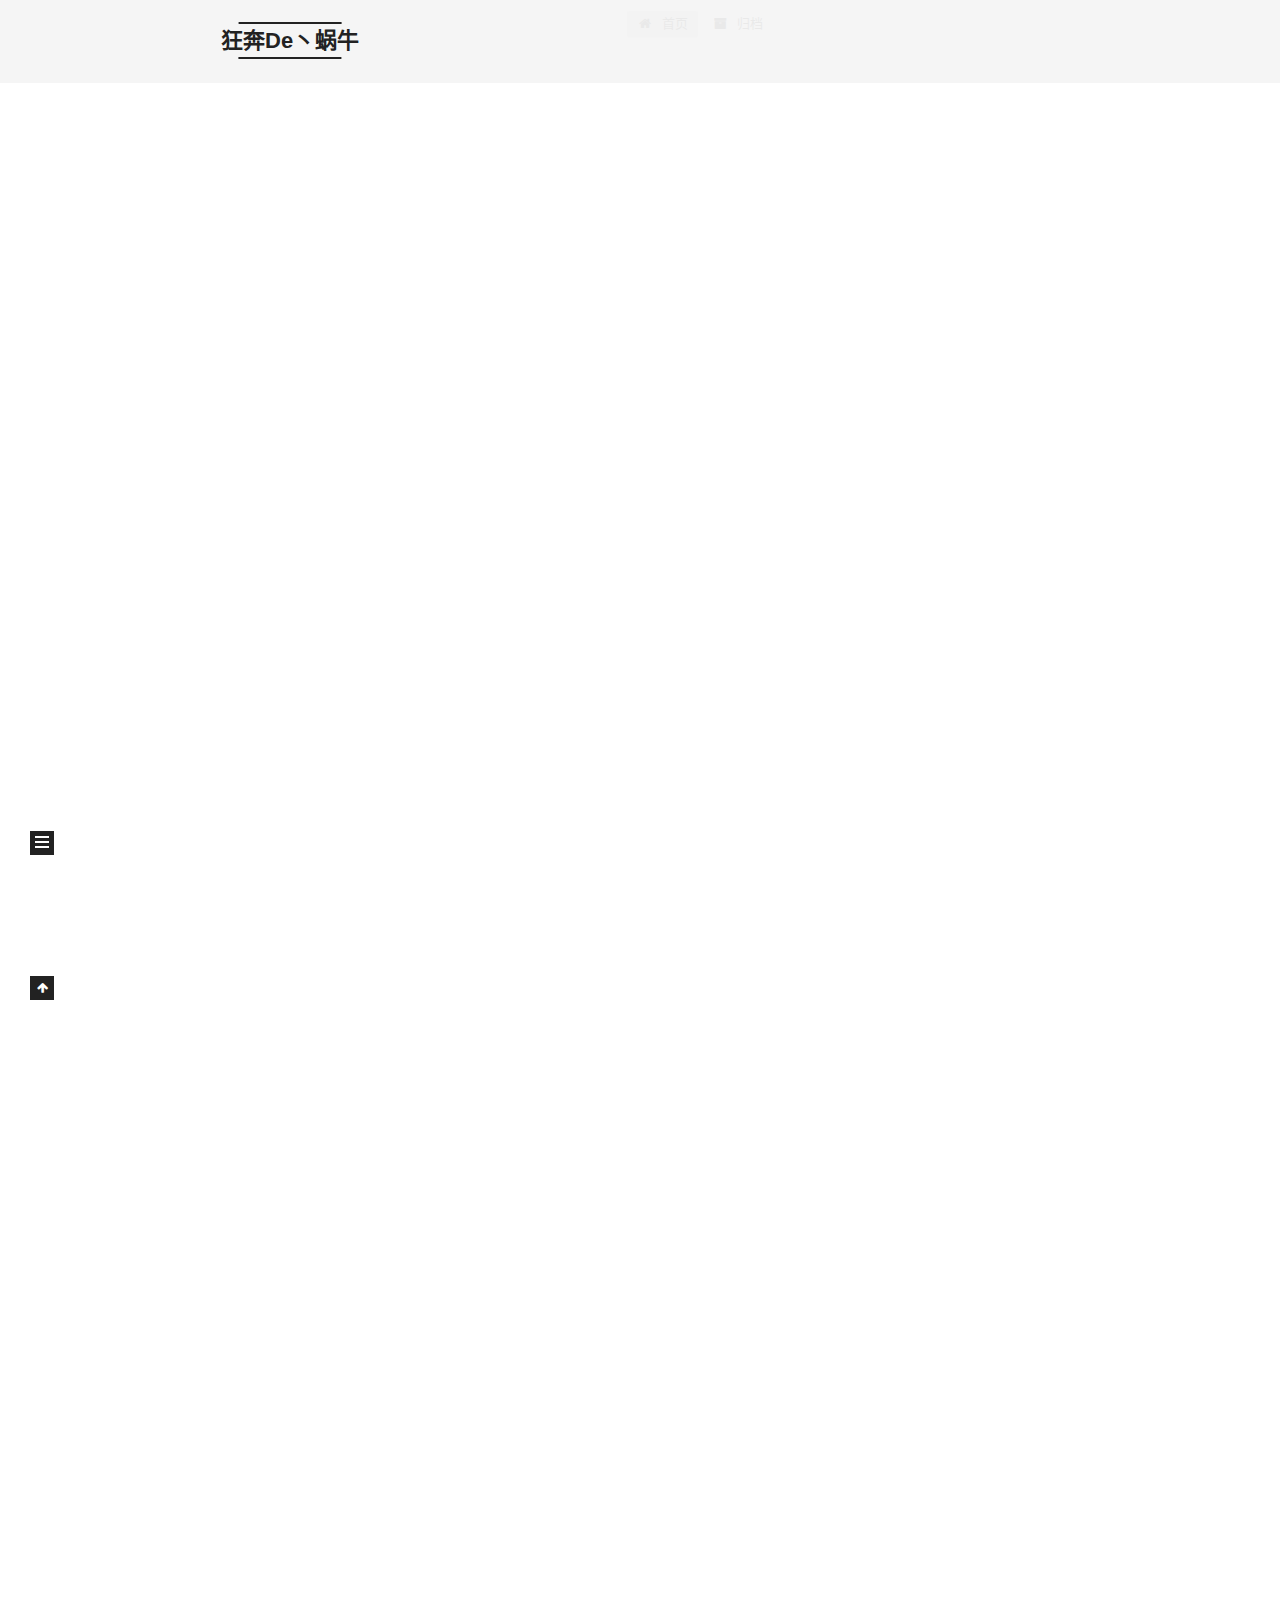
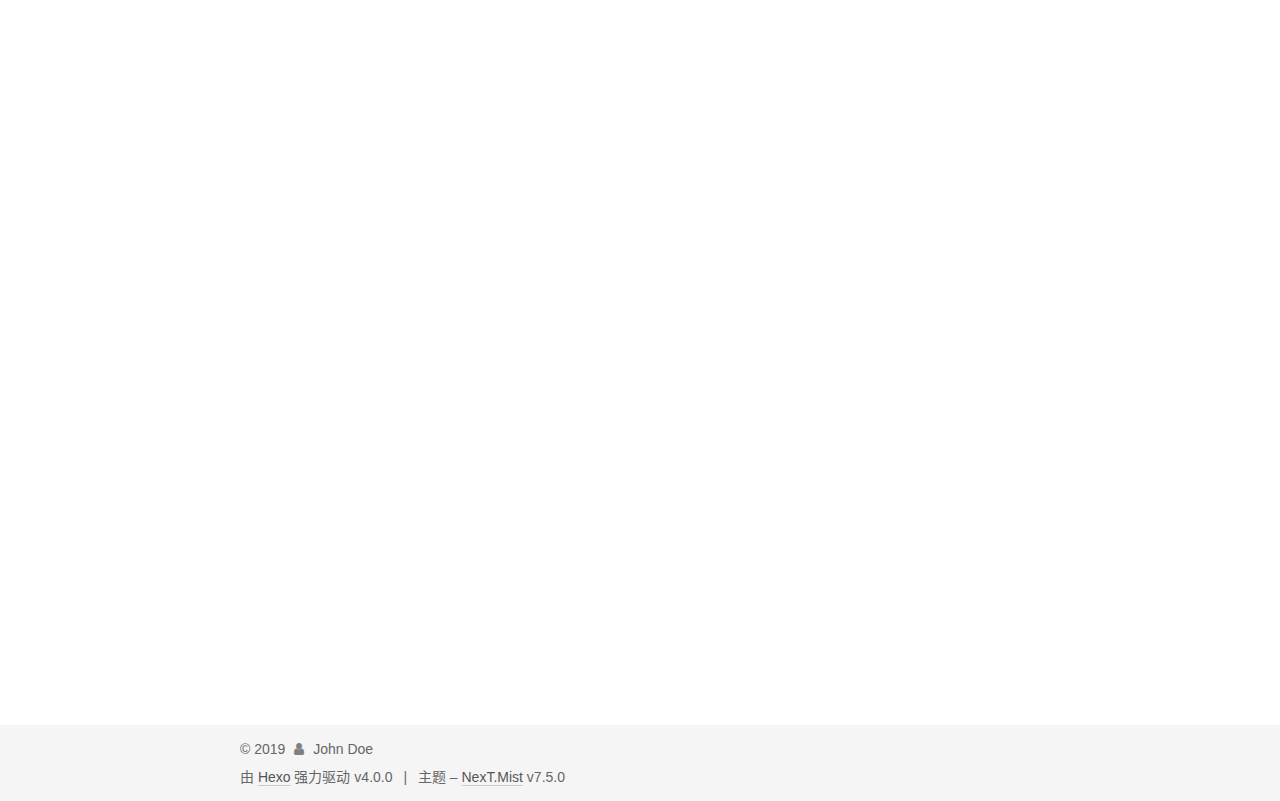
<file: index.html>
<!DOCTYPE html>
<html lang="zh-CN">
<head>
  <meta charset="UTF-8">
<meta name="viewport" content="width=device-width, initial-scale=1, maximum-scale=2">
<meta name="theme-color" content="#222">
<meta name="generator" content="Hexo 4.0.0">
  <link rel="apple-touch-icon" sizes="180x180" href="/images/apple-touch-icon-next.png">
  <link rel="icon" type="image/png" sizes="32x32" href="/images/favicon-32x32-next.png">
  <link rel="icon" type="image/png" sizes="16x16" href="/images/favicon-16x16-next.png">
  <link rel="mask-icon" href="/images/logo.svg" color="#222">

<link rel="stylesheet" href="/css/main.css">


<link rel="stylesheet" href="/lib/font-awesome/css/font-awesome.min.css">


<script id="hexo-configurations">
  var NexT = window.NexT || {};
  var CONFIG = {
    root: '/',
    scheme: 'Mist',
    version: '7.5.0',
    exturl: false,
    sidebar: {"position":"left","display":"post","offset":12,"onmobile":false},
    copycode: {"enable":false,"show_result":false,"style":null},
    back2top: {"enable":true,"sidebar":false,"scrollpercent":false},
    bookmark: {"enable":false,"color":"#222","save":"auto"},
    fancybox: false,
    mediumzoom: false,
    lazyload: false,
    pangu: false,
    algolia: {
      appID: '',
      apiKey: '',
      indexName: '',
      hits: {"per_page":10},
      labels: {"input_placeholder":"Search for Posts","hits_empty":"We didn't find any results for the search: ${query}","hits_stats":"${hits} results found in ${time} ms"}
    },
    localsearch: {"enable":false,"trigger":"auto","top_n_per_article":1,"unescape":false,"preload":false},
    path: '',
    motion: {"enable":true,"async":false,"transition":{"post_block":"fadeIn","post_header":"slideDownIn","post_body":"slideDownIn","coll_header":"slideLeftIn","sidebar":"slideUpIn"}},
    translation: {
      copy_button: '复制',
      copy_success: '复制成功',
      copy_failure: '复制失败'
    },
    sidebarPadding: 40
  };
</script>

  <meta property="og:type" content="website">
<meta property="og:title" content="狂奔De丶蜗牛">
<meta property="og:url" content="https:&#x2F;&#x2F;blog.vulhub.info&#x2F;index.html">
<meta property="og:site_name" content="狂奔De丶蜗牛">
<meta property="og:locale" content="zh-CN">
<meta name="twitter:card" content="summary">

<link rel="canonical" href="https://blog.vulhub.info/">


<script id="page-configurations">
  // https://hexo.io/docs/variables.html
  CONFIG.page = {
    sidebar: "",
    isHome: true,
    isPost: false,
    isPage: false,
    isArchive: false
  };
</script>

  <title>狂奔De丶蜗牛</title>
  






  <noscript>
  <style>
  .use-motion .brand,
  .use-motion .menu-item,
  .sidebar-inner,
  .use-motion .post-block,
  .use-motion .pagination,
  .use-motion .comments,
  .use-motion .post-header,
  .use-motion .post-body,
  .use-motion .collection-header { opacity: initial; }

  .use-motion .site-title,
  .use-motion .site-subtitle {
    opacity: initial;
    top: initial;
  }

  .use-motion .logo-line-before i { left: initial; }
  .use-motion .logo-line-after i { right: initial; }
  </style>
</noscript>

</head>

<body itemscope itemtype="http://schema.org/WebPage">
  <div class="container use-motion">
    <div class="headband"></div>

    <header class="header" itemscope itemtype="http://schema.org/WPHeader">
      <div class="header-inner"><div class="site-brand-container">
  <div class="site-meta">

    <div>
      <a href="/" class="brand" rel="start">
        <span class="logo-line-before"><i></i></span>
        <span class="site-title">狂奔De丶蜗牛</span>
        <span class="logo-line-after"><i></i></span>
      </a>
    </div>
  </div>

  <div class="site-nav-toggle">
    <div class="toggle" aria-label="切换导航栏">
      <span class="toggle-line toggle-line-first"></span>
      <span class="toggle-line toggle-line-middle"></span>
      <span class="toggle-line toggle-line-last"></span>
    </div>
  </div>
</div>


<nav class="site-nav">
  
  <ul id="menu" class="menu">
        <li class="menu-item menu-item-home">

    <a href="/" rel="section"><i class="fa fa-fw fa-home"></i>首页</a>

  </li>
        <li class="menu-item menu-item-archives">

    <a href="/archives/" rel="section"><i class="fa fa-fw fa-archive"></i>归档</a>

  </li>
  </ul>

</nav>
</div>
    </header>

    
  <div class="back-to-top">
    <i class="fa fa-arrow-up"></i>
    <span>0%</span>
  </div>


    <main class="main">
      <div class="main-inner">
        <div class="content-wrap">
          

          <div class="content">
            

  <div class="posts-expand">
        
  
  
  <article itemscope itemtype="http://schema.org/Article" class="post-block home" lang="zh-CN">
    <link itemprop="mainEntityOfPage" href="https://blog.vulhub.info/2019/11/15/%E7%90%86%E8%A7%A3RPC%E8%BF%9C%E7%A8%8B%E8%B0%83%E7%94%A8/">

    <span hidden itemprop="author" itemscope itemtype="http://schema.org/Person">
      <meta itemprop="image" content="/images/avatar.gif">
      <meta itemprop="name" content="John Doe">
      <meta itemprop="description" content="">
    </span>

    <span hidden itemprop="publisher" itemscope itemtype="http://schema.org/Organization">
      <meta itemprop="name" content="狂奔De丶蜗牛">
    </span>
      <header class="post-header">
        <h1 class="post-title" itemprop="name headline">
          
            <a href="/2019/11/15/%E7%90%86%E8%A7%A3RPC%E8%BF%9C%E7%A8%8B%E8%B0%83%E7%94%A8/" class="post-title-link" itemprop="url">理解RPC远程调用</a>
        </h1>

        <div class="post-meta">
            <span class="post-meta-item">
              <span class="post-meta-item-icon">
                <i class="fa fa-calendar-o"></i>
              </span>
              <span class="post-meta-item-text">发表于</span>
              

              <time title="创建时间：2019-11-15 16:28:15 / 修改时间：16:58:58" itemprop="dateCreated datePublished" datetime="2019-11-15T16:28:15+08:00">2019-11-15</time>
            </span>

          

        </div>
      </header>

    
    
    
    <div class="post-body" itemprop="articleBody">

      
          <p>什么是RPC呢？百度百科给出的解释是这样的：“RPC（Remote Procedure Call Protocol）——远程过程调用协议，它是一种通过网络从远程计算机程序上请求服务，而不需要了解底层网络技术的协议”。这个概念听起来还是比较抽象，没关系，继续往后看，后面概念性的东西，我会讲得足够清楚，让你完全掌握 RPC 的基础内容。</p>
<p><strong>既 REST ，何 RPC ？</strong></p>
<p>在 OpenStack 里的进程间通信方式主要有两种，一种是基于HTTP协议的RESTFul API方式，另一种则是RPC调用。那么这两种方式在应用场景上有何区别呢？</p>
<ul>
<li>前者（RESTful）主要用于各组件之间的通信（如nova与glance的通信），或者说用于组件对外提供调用接口</li>
<li>而后者（RPC）则用于同一组件中各个不同模块之间的通信（如nova组件中nova-compute与nova-scheduler的通信）。</li>
</ul>
<p>首先，给你提两个问题，带着这两个问题再往下看：</p>
<p>1、RPC 和 REST 区别是什么？</p>
<p>2、为什么要采用RPC呢？</p>
<p>首先，第一个问题：RPC 和 REST 区别是什么？</p>
<p>你一定会觉得这个问题很奇怪，是的，包括我，但是你在网络上一搜，会发现类似对比的文章比比皆是，我在想可能很多初学者由于基础不牢固，才会将不相干的二者拿出来对比吧。既然是这样，那为了让你更加了解陌生的RPC，就从你熟悉得不能再熟悉的 REST 入手吧。</p>
          <!--noindex-->
            <div class="post-button">
              <a class="btn" href="/2019/11/15/%E7%90%86%E8%A7%A3RPC%E8%BF%9C%E7%A8%8B%E8%B0%83%E7%94%A8/#more" rel="contents">
                阅读全文 &raquo;
              </a>
            </div>
          <!--/noindex-->
        
      
    </div>

    
    
    
      <footer class="post-footer">
        <div class="post-eof"></div>
      </footer>
  </article>
  
  
  

        
  
  
  <article itemscope itemtype="http://schema.org/Article" class="post-block home" lang="zh-CN">
    <link itemprop="mainEntityOfPage" href="https://blog.vulhub.info/2019/11/15/hello-world/">

    <span hidden itemprop="author" itemscope itemtype="http://schema.org/Person">
      <meta itemprop="image" content="/images/avatar.gif">
      <meta itemprop="name" content="John Doe">
      <meta itemprop="description" content="">
    </span>

    <span hidden itemprop="publisher" itemscope itemtype="http://schema.org/Organization">
      <meta itemprop="name" content="狂奔De丶蜗牛">
    </span>
      <header class="post-header">
        <h1 class="post-title" itemprop="name headline">
          
            <a href="/2019/11/15/hello-world/" class="post-title-link" itemprop="url">Hello World</a>
        </h1>

        <div class="post-meta">
            <span class="post-meta-item">
              <span class="post-meta-item-icon">
                <i class="fa fa-calendar-o"></i>
              </span>
              <span class="post-meta-item-text">发表于</span>

              <time title="创建时间：2019-11-15 14:28:41" itemprop="dateCreated datePublished" datetime="2019-11-15T14:28:41+08:00">2019-11-15</time>
            </span>

          

        </div>
      </header>

    
    
    
    <div class="post-body" itemprop="articleBody">

      
          <p>Welcome to <a href="https://hexo.io/" target="_blank" rel="noopener">Hexo</a>! This is your very first post. Check <a href="https://hexo.io/docs/" target="_blank" rel="noopener">documentation</a> for more info. If you get any problems when using Hexo, you can find the answer in <a href="https://hexo.io/docs/troubleshooting.html" target="_blank" rel="noopener">troubleshooting</a> or you can ask me on <a href="https://github.com/hexojs/hexo/issues" target="_blank" rel="noopener">GitHub</a>.</p>
<h2 id="Quick-Start"><a href="#Quick-Start" class="headerlink" title="Quick Start"></a>Quick Start</h2><h3 id="Create-a-new-post"><a href="#Create-a-new-post" class="headerlink" title="Create a new post"></a>Create a new post</h3><figure class="highlight bash"><table><tr><td class="gutter"><pre><span class="line">1</span><br></pre></td><td class="code"><pre><span class="line">$ hexo new <span class="string">"My New Post"</span></span><br></pre></td></tr></table></figure>

<p>More info: <a href="https://hexo.io/docs/writing.html" target="_blank" rel="noopener">Writing</a></p>
<h3 id="Run-server"><a href="#Run-server" class="headerlink" title="Run server"></a>Run server</h3><figure class="highlight bash"><table><tr><td class="gutter"><pre><span class="line">1</span><br></pre></td><td class="code"><pre><span class="line">$ hexo server</span><br></pre></td></tr></table></figure>

<p>More info: <a href="https://hexo.io/docs/server.html" target="_blank" rel="noopener">Server</a></p>
<h3 id="Generate-static-files"><a href="#Generate-static-files" class="headerlink" title="Generate static files"></a>Generate static files</h3><figure class="highlight bash"><table><tr><td class="gutter"><pre><span class="line">1</span><br></pre></td><td class="code"><pre><span class="line">$ hexo generate</span><br></pre></td></tr></table></figure>

<p>More info: <a href="https://hexo.io/docs/generating.html" target="_blank" rel="noopener">Generating</a></p>
<h3 id="Deploy-to-remote-sites"><a href="#Deploy-to-remote-sites" class="headerlink" title="Deploy to remote sites"></a>Deploy to remote sites</h3><figure class="highlight bash"><table><tr><td class="gutter"><pre><span class="line">1</span><br></pre></td><td class="code"><pre><span class="line">$ hexo deploy</span><br></pre></td></tr></table></figure>

<p>More info: <a href="https://hexo.io/docs/one-command-deployment.html" target="_blank" rel="noopener">Deployment</a></p>

      
    </div>

    
    
    
      <footer class="post-footer">
        <div class="post-eof"></div>
      </footer>
  </article>
  
  
  

  </div>

  



          </div>
          

        </div>
          
  
  <div class="toggle sidebar-toggle">
    <span class="toggle-line toggle-line-first"></span>
    <span class="toggle-line toggle-line-middle"></span>
    <span class="toggle-line toggle-line-last"></span>
  </div>

  <aside class="sidebar">
    <div class="sidebar-inner">

      <ul class="sidebar-nav motion-element">
        <li class="sidebar-nav-toc">
          文章目录
        </li>
        <li class="sidebar-nav-overview">
          站点概览
        </li>
      </ul>

      <!--noindex-->
      <div class="post-toc-wrap sidebar-panel">
      </div>
      <!--/noindex-->

      <div class="site-overview-wrap sidebar-panel">
        <div class="site-author motion-element" itemprop="author" itemscope itemtype="http://schema.org/Person">
  <img class="site-author-image" itemprop="image" alt="John Doe"
    src="/images/avatar.gif">
  <p class="site-author-name" itemprop="name">John Doe</p>
  <div class="site-description" itemprop="description"></div>
</div>
<div class="site-state-wrap motion-element">
  <nav class="site-state">
      <div class="site-state-item site-state-posts">
          <a href="/archives/">
        
          <span class="site-state-item-count">2</span>
          <span class="site-state-item-name">日志</span>
        </a>
      </div>
  </nav>
</div>



      </div>

    </div>
  </aside>
  <div id="sidebar-dimmer"></div>


      </div>
    </main>

    <footer class="footer">
      <div class="footer-inner">
        

<div class="copyright">
  
  &copy; 
  <span itemprop="copyrightYear">2019</span>
  <span class="with-love">
    <i class="fa fa-user"></i>
  </span>
  <span class="author" itemprop="copyrightHolder">John Doe</span>
</div>
  <div class="powered-by">由 <a href="https://hexo.io/" class="theme-link" rel="noopener" target="_blank">Hexo</a> 强力驱动 v4.0.0
  </div>
  <span class="post-meta-divider">|</span>
  <div class="theme-info">主题 – <a href="https://mist.theme-next.org/" class="theme-link" rel="noopener" target="_blank">NexT.Mist</a> v7.5.0
  </div>

        












        
      </div>
    </footer>
  </div>

  
  <script src="/lib/anime.min.js"></script>
  <script src="/lib/velocity/velocity.min.js"></script>
  <script src="/lib/velocity/velocity.ui.min.js"></script>
<script src="/js/utils.js"></script><script src="/js/motion.js"></script>
<script src="/js/schemes/muse.js"></script>
<script src="/js/next-boot.js"></script>



  
















  

  

</body>
</html>
</file>
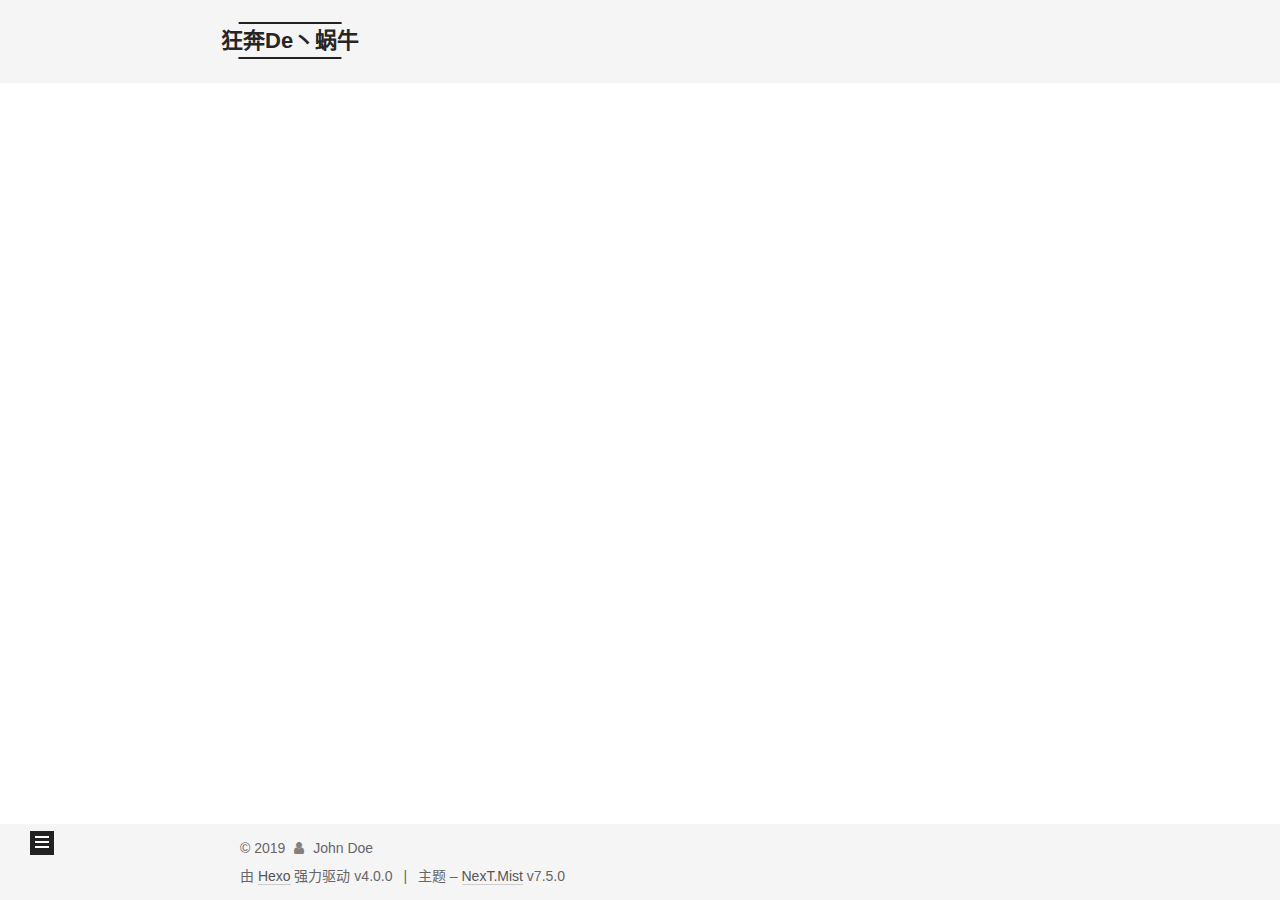
<file: archives/index.html>
<!DOCTYPE html>
<html lang="zh-CN">
<head>
  <meta charset="UTF-8">
<meta name="viewport" content="width=device-width, initial-scale=1, maximum-scale=2">
<meta name="theme-color" content="#222">
<meta name="generator" content="Hexo 4.0.0">
  <link rel="apple-touch-icon" sizes="180x180" href="/images/apple-touch-icon-next.png">
  <link rel="icon" type="image/png" sizes="32x32" href="/images/favicon-32x32-next.png">
  <link rel="icon" type="image/png" sizes="16x16" href="/images/favicon-16x16-next.png">
  <link rel="mask-icon" href="/images/logo.svg" color="#222">

<link rel="stylesheet" href="/css/main.css">


<link rel="stylesheet" href="/lib/font-awesome/css/font-awesome.min.css">


<script id="hexo-configurations">
  var NexT = window.NexT || {};
  var CONFIG = {
    root: '/',
    scheme: 'Mist',
    version: '7.5.0',
    exturl: false,
    sidebar: {"position":"left","display":"post","offset":12,"onmobile":false},
    copycode: {"enable":false,"show_result":false,"style":null},
    back2top: {"enable":true,"sidebar":false,"scrollpercent":false},
    bookmark: {"enable":false,"color":"#222","save":"auto"},
    fancybox: false,
    mediumzoom: false,
    lazyload: false,
    pangu: false,
    algolia: {
      appID: '',
      apiKey: '',
      indexName: '',
      hits: {"per_page":10},
      labels: {"input_placeholder":"Search for Posts","hits_empty":"We didn't find any results for the search: ${query}","hits_stats":"${hits} results found in ${time} ms"}
    },
    localsearch: {"enable":false,"trigger":"auto","top_n_per_article":1,"unescape":false,"preload":false},
    path: '',
    motion: {"enable":true,"async":false,"transition":{"post_block":"fadeIn","post_header":"slideDownIn","post_body":"slideDownIn","coll_header":"slideLeftIn","sidebar":"slideUpIn"}},
    translation: {
      copy_button: '复制',
      copy_success: '复制成功',
      copy_failure: '复制失败'
    },
    sidebarPadding: 40
  };
</script>

  <meta property="og:type" content="website">
<meta property="og:title" content="狂奔De丶蜗牛">
<meta property="og:url" content="https:&#x2F;&#x2F;blog.vulhub.info&#x2F;archives&#x2F;index.html">
<meta property="og:site_name" content="狂奔De丶蜗牛">
<meta property="og:locale" content="zh-CN">
<meta name="twitter:card" content="summary">

<link rel="canonical" href="https://blog.vulhub.info/archives/">


<script id="page-configurations">
  // https://hexo.io/docs/variables.html
  CONFIG.page = {
    sidebar: "",
    isHome: false,
    isPost: false,
    isPage: false,
    isArchive: true
  };
</script>

  <title>归档 | 狂奔De丶蜗牛</title>
  






  <noscript>
  <style>
  .use-motion .brand,
  .use-motion .menu-item,
  .sidebar-inner,
  .use-motion .post-block,
  .use-motion .pagination,
  .use-motion .comments,
  .use-motion .post-header,
  .use-motion .post-body,
  .use-motion .collection-header { opacity: initial; }

  .use-motion .site-title,
  .use-motion .site-subtitle {
    opacity: initial;
    top: initial;
  }

  .use-motion .logo-line-before i { left: initial; }
  .use-motion .logo-line-after i { right: initial; }
  </style>
</noscript>

</head>

<body itemscope itemtype="http://schema.org/WebPage">
  <div class="container use-motion">
    <div class="headband"></div>

    <header class="header" itemscope itemtype="http://schema.org/WPHeader">
      <div class="header-inner"><div class="site-brand-container">
  <div class="site-meta">

    <div>
      <a href="/" class="brand" rel="start">
        <span class="logo-line-before"><i></i></span>
        <span class="site-title">狂奔De丶蜗牛</span>
        <span class="logo-line-after"><i></i></span>
      </a>
    </div>
  </div>

  <div class="site-nav-toggle">
    <div class="toggle" aria-label="切换导航栏">
      <span class="toggle-line toggle-line-first"></span>
      <span class="toggle-line toggle-line-middle"></span>
      <span class="toggle-line toggle-line-last"></span>
    </div>
  </div>
</div>


<nav class="site-nav">
  
  <ul id="menu" class="menu">
        <li class="menu-item menu-item-home">

    <a href="/" rel="section"><i class="fa fa-fw fa-home"></i>首页</a>

  </li>
        <li class="menu-item menu-item-archives">

    <a href="/archives/" rel="section"><i class="fa fa-fw fa-archive"></i>归档</a>

  </li>
  </ul>

</nav>
</div>
    </header>

    
  <div class="back-to-top">
    <i class="fa fa-arrow-up"></i>
    <span>0%</span>
  </div>


    <main class="main">
      <div class="main-inner">
        <div class="content-wrap">
          

          <div class="content">
            

  
  
  
  <div class="post-block">
    <div class="posts-collapse">
      <div class="collection-title">
        <span class="collection-header">嗯..! 目前共计 2 篇日志。 继续努力。</span>
      </div>

      
    <div class="collection-year">
      <h1 class="collection-header">2019</h1>
    </div>

  <article itemscope itemtype="http://schema.org/Article">
    <header class="post-header">

      <div class="post-meta">
        <time itemprop="dateCreated"
              datetime="2019-11-15T16:28:15+08:00"
              content="2019-11-15">
          11-15
        </time>
      </div>

      <h2 class="post-title">
          <a class="post-title-link" href="/2019/11/15/%E7%90%86%E8%A7%A3RPC%E8%BF%9C%E7%A8%8B%E8%B0%83%E7%94%A8/" itemprop="url">
            <span itemprop="name">理解RPC远程调用</span>
          </a>
      </h2>

    </header>
  </article>

  <article itemscope itemtype="http://schema.org/Article">
    <header class="post-header">

      <div class="post-meta">
        <time itemprop="dateCreated"
              datetime="2019-11-15T14:28:41+08:00"
              content="2019-11-15">
          11-15
        </time>
      </div>

      <h2 class="post-title">
          <a class="post-title-link" href="/2019/11/15/hello-world/" itemprop="url">
            <span itemprop="name">Hello World</span>
          </a>
      </h2>

    </header>
  </article>


    </div>
  </div>
  
  
  

  



          </div>
          

        </div>
          
  
  <div class="toggle sidebar-toggle">
    <span class="toggle-line toggle-line-first"></span>
    <span class="toggle-line toggle-line-middle"></span>
    <span class="toggle-line toggle-line-last"></span>
  </div>

  <aside class="sidebar">
    <div class="sidebar-inner">

      <ul class="sidebar-nav motion-element">
        <li class="sidebar-nav-toc">
          文章目录
        </li>
        <li class="sidebar-nav-overview">
          站点概览
        </li>
      </ul>

      <!--noindex-->
      <div class="post-toc-wrap sidebar-panel">
      </div>
      <!--/noindex-->

      <div class="site-overview-wrap sidebar-panel">
        <div class="site-author motion-element" itemprop="author" itemscope itemtype="http://schema.org/Person">
  <img class="site-author-image" itemprop="image" alt="John Doe"
    src="/images/avatar.gif">
  <p class="site-author-name" itemprop="name">John Doe</p>
  <div class="site-description" itemprop="description"></div>
</div>
<div class="site-state-wrap motion-element">
  <nav class="site-state">
      <div class="site-state-item site-state-posts">
          <a href="/archives/">
        
          <span class="site-state-item-count">2</span>
          <span class="site-state-item-name">日志</span>
        </a>
      </div>
  </nav>
</div>



      </div>

    </div>
  </aside>
  <div id="sidebar-dimmer"></div>


      </div>
    </main>

    <footer class="footer">
      <div class="footer-inner">
        

<div class="copyright">
  
  &copy; 
  <span itemprop="copyrightYear">2019</span>
  <span class="with-love">
    <i class="fa fa-user"></i>
  </span>
  <span class="author" itemprop="copyrightHolder">John Doe</span>
</div>
  <div class="powered-by">由 <a href="https://hexo.io/" class="theme-link" rel="noopener" target="_blank">Hexo</a> 强力驱动 v4.0.0
  </div>
  <span class="post-meta-divider">|</span>
  <div class="theme-info">主题 – <a href="https://mist.theme-next.org/" class="theme-link" rel="noopener" target="_blank">NexT.Mist</a> v7.5.0
  </div>

        












        
      </div>
    </footer>
  </div>

  
  <script src="/lib/anime.min.js"></script>
  <script src="/lib/velocity/velocity.min.js"></script>
  <script src="/lib/velocity/velocity.ui.min.js"></script>
<script src="/js/utils.js"></script><script src="/js/motion.js"></script>
<script src="/js/schemes/muse.js"></script>
<script src="/js/next-boot.js"></script>



  
















  

  

</body>
</html>
</file>
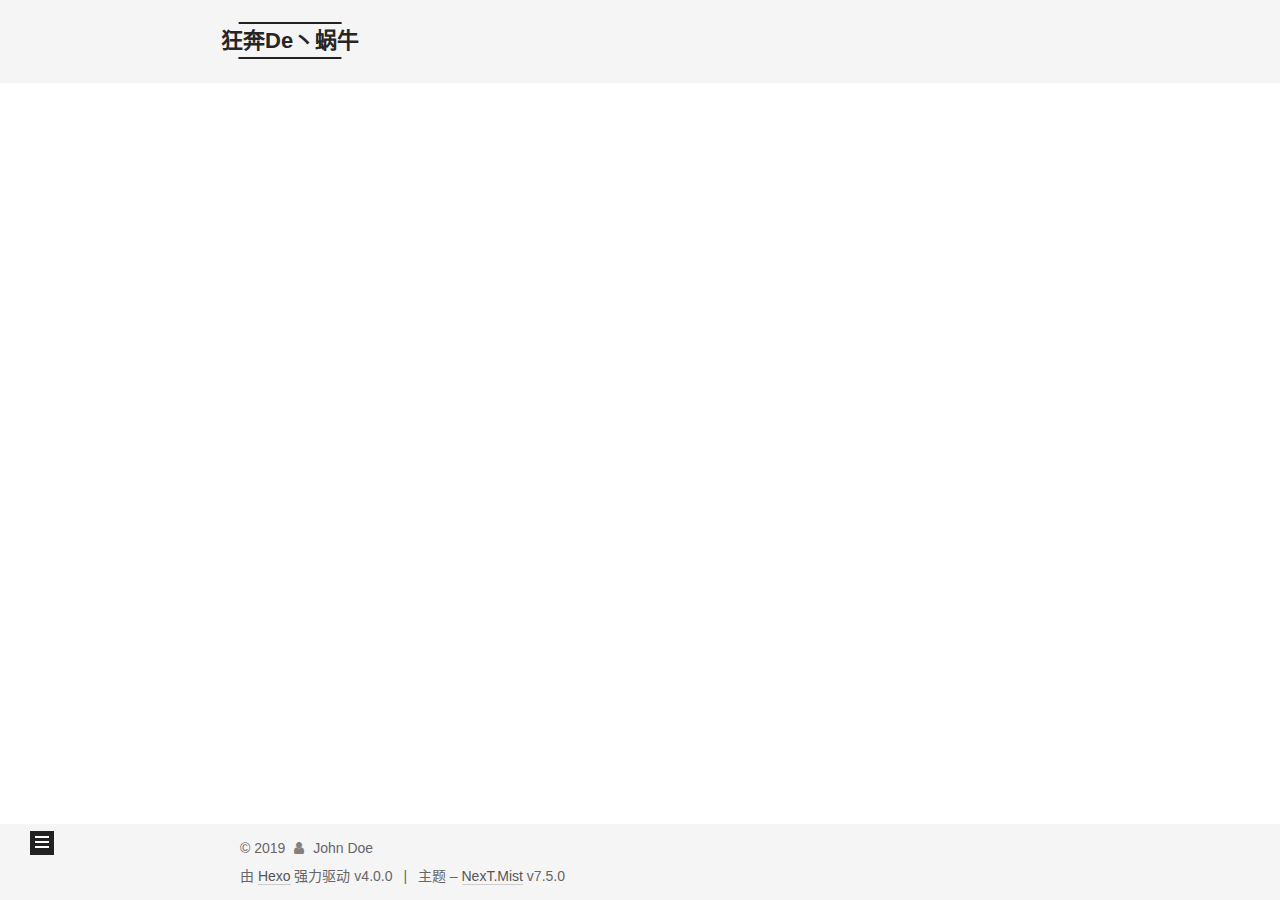
<file: archives/2019/index.html>
<!DOCTYPE html>
<html lang="zh-CN">
<head>
  <meta charset="UTF-8">
<meta name="viewport" content="width=device-width, initial-scale=1, maximum-scale=2">
<meta name="theme-color" content="#222">
<meta name="generator" content="Hexo 4.0.0">
  <link rel="apple-touch-icon" sizes="180x180" href="/images/apple-touch-icon-next.png">
  <link rel="icon" type="image/png" sizes="32x32" href="/images/favicon-32x32-next.png">
  <link rel="icon" type="image/png" sizes="16x16" href="/images/favicon-16x16-next.png">
  <link rel="mask-icon" href="/images/logo.svg" color="#222">

<link rel="stylesheet" href="/css/main.css">


<link rel="stylesheet" href="/lib/font-awesome/css/font-awesome.min.css">


<script id="hexo-configurations">
  var NexT = window.NexT || {};
  var CONFIG = {
    root: '/',
    scheme: 'Mist',
    version: '7.5.0',
    exturl: false,
    sidebar: {"position":"left","display":"post","offset":12,"onmobile":false},
    copycode: {"enable":false,"show_result":false,"style":null},
    back2top: {"enable":true,"sidebar":false,"scrollpercent":false},
    bookmark: {"enable":false,"color":"#222","save":"auto"},
    fancybox: false,
    mediumzoom: false,
    lazyload: false,
    pangu: false,
    algolia: {
      appID: '',
      apiKey: '',
      indexName: '',
      hits: {"per_page":10},
      labels: {"input_placeholder":"Search for Posts","hits_empty":"We didn't find any results for the search: ${query}","hits_stats":"${hits} results found in ${time} ms"}
    },
    localsearch: {"enable":false,"trigger":"auto","top_n_per_article":1,"unescape":false,"preload":false},
    path: '',
    motion: {"enable":true,"async":false,"transition":{"post_block":"fadeIn","post_header":"slideDownIn","post_body":"slideDownIn","coll_header":"slideLeftIn","sidebar":"slideUpIn"}},
    translation: {
      copy_button: '复制',
      copy_success: '复制成功',
      copy_failure: '复制失败'
    },
    sidebarPadding: 40
  };
</script>

  <meta property="og:type" content="website">
<meta property="og:title" content="狂奔De丶蜗牛">
<meta property="og:url" content="https:&#x2F;&#x2F;blog.vulhub.info&#x2F;archives&#x2F;2019&#x2F;index.html">
<meta property="og:site_name" content="狂奔De丶蜗牛">
<meta property="og:locale" content="zh-CN">
<meta name="twitter:card" content="summary">

<link rel="canonical" href="https://blog.vulhub.info/archives/2019/">


<script id="page-configurations">
  // https://hexo.io/docs/variables.html
  CONFIG.page = {
    sidebar: "",
    isHome: false,
    isPost: false,
    isPage: false,
    isArchive: true
  };
</script>

  <title>归档 | 狂奔De丶蜗牛</title>
  






  <noscript>
  <style>
  .use-motion .brand,
  .use-motion .menu-item,
  .sidebar-inner,
  .use-motion .post-block,
  .use-motion .pagination,
  .use-motion .comments,
  .use-motion .post-header,
  .use-motion .post-body,
  .use-motion .collection-header { opacity: initial; }

  .use-motion .site-title,
  .use-motion .site-subtitle {
    opacity: initial;
    top: initial;
  }

  .use-motion .logo-line-before i { left: initial; }
  .use-motion .logo-line-after i { right: initial; }
  </style>
</noscript>

</head>

<body itemscope itemtype="http://schema.org/WebPage">
  <div class="container use-motion">
    <div class="headband"></div>

    <header class="header" itemscope itemtype="http://schema.org/WPHeader">
      <div class="header-inner"><div class="site-brand-container">
  <div class="site-meta">

    <div>
      <a href="/" class="brand" rel="start">
        <span class="logo-line-before"><i></i></span>
        <span class="site-title">狂奔De丶蜗牛</span>
        <span class="logo-line-after"><i></i></span>
      </a>
    </div>
  </div>

  <div class="site-nav-toggle">
    <div class="toggle" aria-label="切换导航栏">
      <span class="toggle-line toggle-line-first"></span>
      <span class="toggle-line toggle-line-middle"></span>
      <span class="toggle-line toggle-line-last"></span>
    </div>
  </div>
</div>


<nav class="site-nav">
  
  <ul id="menu" class="menu">
        <li class="menu-item menu-item-home">

    <a href="/" rel="section"><i class="fa fa-fw fa-home"></i>首页</a>

  </li>
        <li class="menu-item menu-item-archives">

    <a href="/archives/" rel="section"><i class="fa fa-fw fa-archive"></i>归档</a>

  </li>
  </ul>

</nav>
</div>
    </header>

    
  <div class="back-to-top">
    <i class="fa fa-arrow-up"></i>
    <span>0%</span>
  </div>


    <main class="main">
      <div class="main-inner">
        <div class="content-wrap">
          

          <div class="content">
            

  
  
  
  <div class="post-block">
    <div class="posts-collapse">
      <div class="collection-title">
        <span class="collection-header">嗯..! 目前共计 2 篇日志。 继续努力。</span>
      </div>

      
    <div class="collection-year">
      <h1 class="collection-header">2019</h1>
    </div>

  <article itemscope itemtype="http://schema.org/Article">
    <header class="post-header">

      <div class="post-meta">
        <time itemprop="dateCreated"
              datetime="2019-11-15T16:28:15+08:00"
              content="2019-11-15">
          11-15
        </time>
      </div>

      <h2 class="post-title">
          <a class="post-title-link" href="/2019/11/15/%E7%90%86%E8%A7%A3RPC%E8%BF%9C%E7%A8%8B%E8%B0%83%E7%94%A8/" itemprop="url">
            <span itemprop="name">理解RPC远程调用</span>
          </a>
      </h2>

    </header>
  </article>

  <article itemscope itemtype="http://schema.org/Article">
    <header class="post-header">

      <div class="post-meta">
        <time itemprop="dateCreated"
              datetime="2019-11-15T14:28:41+08:00"
              content="2019-11-15">
          11-15
        </time>
      </div>

      <h2 class="post-title">
          <a class="post-title-link" href="/2019/11/15/hello-world/" itemprop="url">
            <span itemprop="name">Hello World</span>
          </a>
      </h2>

    </header>
  </article>


    </div>
  </div>
  
  
  

  



          </div>
          

        </div>
          
  
  <div class="toggle sidebar-toggle">
    <span class="toggle-line toggle-line-first"></span>
    <span class="toggle-line toggle-line-middle"></span>
    <span class="toggle-line toggle-line-last"></span>
  </div>

  <aside class="sidebar">
    <div class="sidebar-inner">

      <ul class="sidebar-nav motion-element">
        <li class="sidebar-nav-toc">
          文章目录
        </li>
        <li class="sidebar-nav-overview">
          站点概览
        </li>
      </ul>

      <!--noindex-->
      <div class="post-toc-wrap sidebar-panel">
      </div>
      <!--/noindex-->

      <div class="site-overview-wrap sidebar-panel">
        <div class="site-author motion-element" itemprop="author" itemscope itemtype="http://schema.org/Person">
  <img class="site-author-image" itemprop="image" alt="John Doe"
    src="/images/avatar.gif">
  <p class="site-author-name" itemprop="name">John Doe</p>
  <div class="site-description" itemprop="description"></div>
</div>
<div class="site-state-wrap motion-element">
  <nav class="site-state">
      <div class="site-state-item site-state-posts">
          <a href="/archives/">
        
          <span class="site-state-item-count">2</span>
          <span class="site-state-item-name">日志</span>
        </a>
      </div>
  </nav>
</div>



      </div>

    </div>
  </aside>
  <div id="sidebar-dimmer"></div>


      </div>
    </main>

    <footer class="footer">
      <div class="footer-inner">
        

<div class="copyright">
  
  &copy; 
  <span itemprop="copyrightYear">2019</span>
  <span class="with-love">
    <i class="fa fa-user"></i>
  </span>
  <span class="author" itemprop="copyrightHolder">John Doe</span>
</div>
  <div class="powered-by">由 <a href="https://hexo.io/" class="theme-link" rel="noopener" target="_blank">Hexo</a> 强力驱动 v4.0.0
  </div>
  <span class="post-meta-divider">|</span>
  <div class="theme-info">主题 – <a href="https://mist.theme-next.org/" class="theme-link" rel="noopener" target="_blank">NexT.Mist</a> v7.5.0
  </div>

        












        
      </div>
    </footer>
  </div>

  
  <script src="/lib/anime.min.js"></script>
  <script src="/lib/velocity/velocity.min.js"></script>
  <script src="/lib/velocity/velocity.ui.min.js"></script>
<script src="/js/utils.js"></script><script src="/js/motion.js"></script>
<script src="/js/schemes/muse.js"></script>
<script src="/js/next-boot.js"></script>



  
















  

  

</body>
</html>
</file>
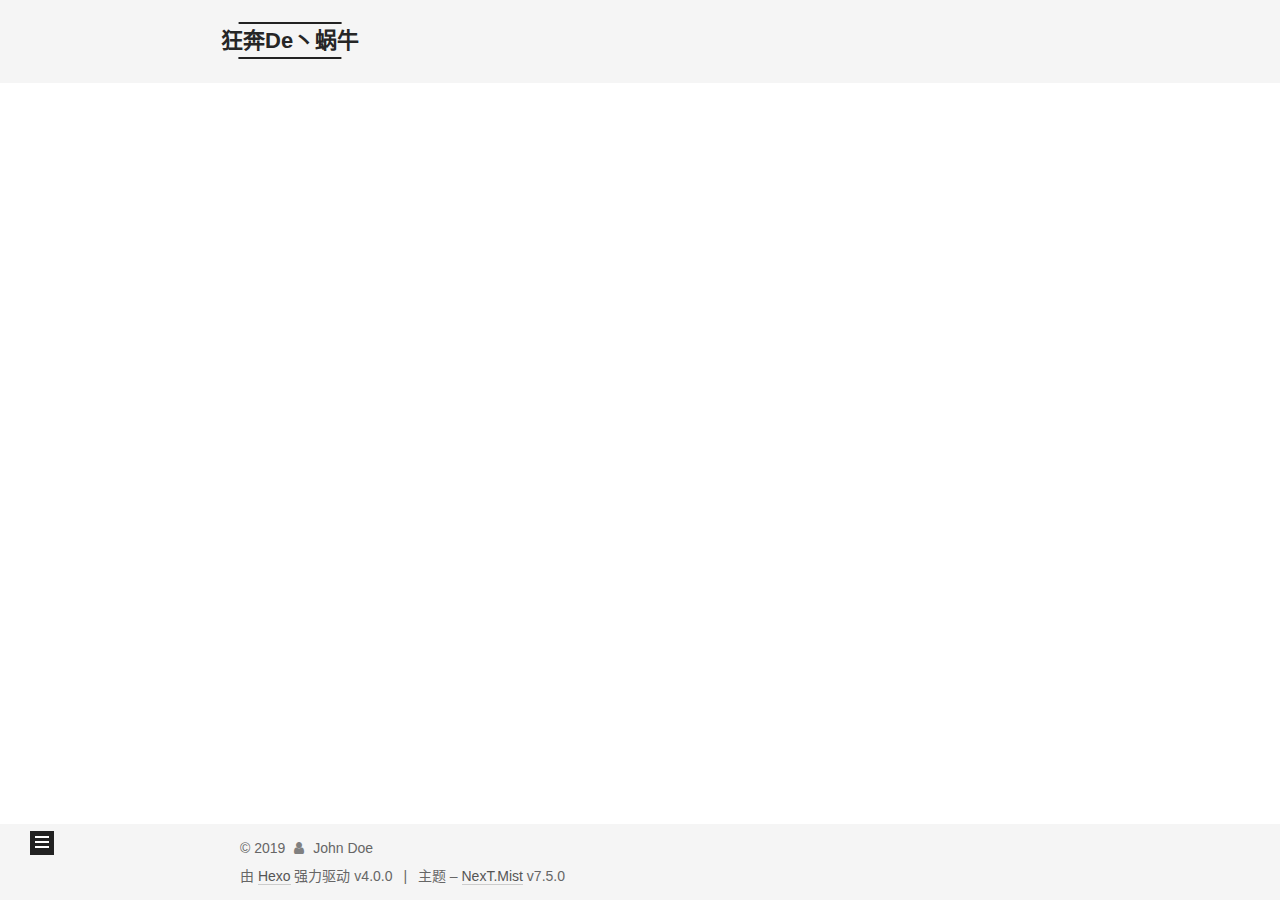
<file: archives/2019/11/index.html>
<!DOCTYPE html>
<html lang="zh-CN">
<head>
  <meta charset="UTF-8">
<meta name="viewport" content="width=device-width, initial-scale=1, maximum-scale=2">
<meta name="theme-color" content="#222">
<meta name="generator" content="Hexo 4.0.0">
  <link rel="apple-touch-icon" sizes="180x180" href="/images/apple-touch-icon-next.png">
  <link rel="icon" type="image/png" sizes="32x32" href="/images/favicon-32x32-next.png">
  <link rel="icon" type="image/png" sizes="16x16" href="/images/favicon-16x16-next.png">
  <link rel="mask-icon" href="/images/logo.svg" color="#222">

<link rel="stylesheet" href="/css/main.css">


<link rel="stylesheet" href="/lib/font-awesome/css/font-awesome.min.css">


<script id="hexo-configurations">
  var NexT = window.NexT || {};
  var CONFIG = {
    root: '/',
    scheme: 'Mist',
    version: '7.5.0',
    exturl: false,
    sidebar: {"position":"left","display":"post","offset":12,"onmobile":false},
    copycode: {"enable":false,"show_result":false,"style":null},
    back2top: {"enable":true,"sidebar":false,"scrollpercent":false},
    bookmark: {"enable":false,"color":"#222","save":"auto"},
    fancybox: false,
    mediumzoom: false,
    lazyload: false,
    pangu: false,
    algolia: {
      appID: '',
      apiKey: '',
      indexName: '',
      hits: {"per_page":10},
      labels: {"input_placeholder":"Search for Posts","hits_empty":"We didn't find any results for the search: ${query}","hits_stats":"${hits} results found in ${time} ms"}
    },
    localsearch: {"enable":false,"trigger":"auto","top_n_per_article":1,"unescape":false,"preload":false},
    path: '',
    motion: {"enable":true,"async":false,"transition":{"post_block":"fadeIn","post_header":"slideDownIn","post_body":"slideDownIn","coll_header":"slideLeftIn","sidebar":"slideUpIn"}},
    translation: {
      copy_button: '复制',
      copy_success: '复制成功',
      copy_failure: '复制失败'
    },
    sidebarPadding: 40
  };
</script>

  <meta property="og:type" content="website">
<meta property="og:title" content="狂奔De丶蜗牛">
<meta property="og:url" content="https:&#x2F;&#x2F;blog.vulhub.info&#x2F;archives&#x2F;2019&#x2F;11&#x2F;index.html">
<meta property="og:site_name" content="狂奔De丶蜗牛">
<meta property="og:locale" content="zh-CN">
<meta name="twitter:card" content="summary">

<link rel="canonical" href="https://blog.vulhub.info/archives/2019/11/">


<script id="page-configurations">
  // https://hexo.io/docs/variables.html
  CONFIG.page = {
    sidebar: "",
    isHome: false,
    isPost: false,
    isPage: false,
    isArchive: true
  };
</script>

  <title>归档 | 狂奔De丶蜗牛</title>
  






  <noscript>
  <style>
  .use-motion .brand,
  .use-motion .menu-item,
  .sidebar-inner,
  .use-motion .post-block,
  .use-motion .pagination,
  .use-motion .comments,
  .use-motion .post-header,
  .use-motion .post-body,
  .use-motion .collection-header { opacity: initial; }

  .use-motion .site-title,
  .use-motion .site-subtitle {
    opacity: initial;
    top: initial;
  }

  .use-motion .logo-line-before i { left: initial; }
  .use-motion .logo-line-after i { right: initial; }
  </style>
</noscript>

</head>

<body itemscope itemtype="http://schema.org/WebPage">
  <div class="container use-motion">
    <div class="headband"></div>

    <header class="header" itemscope itemtype="http://schema.org/WPHeader">
      <div class="header-inner"><div class="site-brand-container">
  <div class="site-meta">

    <div>
      <a href="/" class="brand" rel="start">
        <span class="logo-line-before"><i></i></span>
        <span class="site-title">狂奔De丶蜗牛</span>
        <span class="logo-line-after"><i></i></span>
      </a>
    </div>
  </div>

  <div class="site-nav-toggle">
    <div class="toggle" aria-label="切换导航栏">
      <span class="toggle-line toggle-line-first"></span>
      <span class="toggle-line toggle-line-middle"></span>
      <span class="toggle-line toggle-line-last"></span>
    </div>
  </div>
</div>


<nav class="site-nav">
  
  <ul id="menu" class="menu">
        <li class="menu-item menu-item-home">

    <a href="/" rel="section"><i class="fa fa-fw fa-home"></i>首页</a>

  </li>
        <li class="menu-item menu-item-archives">

    <a href="/archives/" rel="section"><i class="fa fa-fw fa-archive"></i>归档</a>

  </li>
  </ul>

</nav>
</div>
    </header>

    
  <div class="back-to-top">
    <i class="fa fa-arrow-up"></i>
    <span>0%</span>
  </div>


    <main class="main">
      <div class="main-inner">
        <div class="content-wrap">
          

          <div class="content">
            

  
  
  
  <div class="post-block">
    <div class="posts-collapse">
      <div class="collection-title">
        <span class="collection-header">嗯..! 目前共计 2 篇日志。 继续努力。</span>
      </div>

      
    <div class="collection-year">
      <h1 class="collection-header">2019</h1>
    </div>

  <article itemscope itemtype="http://schema.org/Article">
    <header class="post-header">

      <div class="post-meta">
        <time itemprop="dateCreated"
              datetime="2019-11-15T16:28:15+08:00"
              content="2019-11-15">
          11-15
        </time>
      </div>

      <h2 class="post-title">
          <a class="post-title-link" href="/2019/11/15/%E7%90%86%E8%A7%A3RPC%E8%BF%9C%E7%A8%8B%E8%B0%83%E7%94%A8/" itemprop="url">
            <span itemprop="name">理解RPC远程调用</span>
          </a>
      </h2>

    </header>
  </article>

  <article itemscope itemtype="http://schema.org/Article">
    <header class="post-header">

      <div class="post-meta">
        <time itemprop="dateCreated"
              datetime="2019-11-15T14:28:41+08:00"
              content="2019-11-15">
          11-15
        </time>
      </div>

      <h2 class="post-title">
          <a class="post-title-link" href="/2019/11/15/hello-world/" itemprop="url">
            <span itemprop="name">Hello World</span>
          </a>
      </h2>

    </header>
  </article>


    </div>
  </div>
  
  
  

  



          </div>
          

        </div>
          
  
  <div class="toggle sidebar-toggle">
    <span class="toggle-line toggle-line-first"></span>
    <span class="toggle-line toggle-line-middle"></span>
    <span class="toggle-line toggle-line-last"></span>
  </div>

  <aside class="sidebar">
    <div class="sidebar-inner">

      <ul class="sidebar-nav motion-element">
        <li class="sidebar-nav-toc">
          文章目录
        </li>
        <li class="sidebar-nav-overview">
          站点概览
        </li>
      </ul>

      <!--noindex-->
      <div class="post-toc-wrap sidebar-panel">
      </div>
      <!--/noindex-->

      <div class="site-overview-wrap sidebar-panel">
        <div class="site-author motion-element" itemprop="author" itemscope itemtype="http://schema.org/Person">
  <img class="site-author-image" itemprop="image" alt="John Doe"
    src="/images/avatar.gif">
  <p class="site-author-name" itemprop="name">John Doe</p>
  <div class="site-description" itemprop="description"></div>
</div>
<div class="site-state-wrap motion-element">
  <nav class="site-state">
      <div class="site-state-item site-state-posts">
          <a href="/archives/">
        
          <span class="site-state-item-count">2</span>
          <span class="site-state-item-name">日志</span>
        </a>
      </div>
  </nav>
</div>



      </div>

    </div>
  </aside>
  <div id="sidebar-dimmer"></div>


      </div>
    </main>

    <footer class="footer">
      <div class="footer-inner">
        

<div class="copyright">
  
  &copy; 
  <span itemprop="copyrightYear">2019</span>
  <span class="with-love">
    <i class="fa fa-user"></i>
  </span>
  <span class="author" itemprop="copyrightHolder">John Doe</span>
</div>
  <div class="powered-by">由 <a href="https://hexo.io/" class="theme-link" rel="noopener" target="_blank">Hexo</a> 强力驱动 v4.0.0
  </div>
  <span class="post-meta-divider">|</span>
  <div class="theme-info">主题 – <a href="https://mist.theme-next.org/" class="theme-link" rel="noopener" target="_blank">NexT.Mist</a> v7.5.0
  </div>

        












        
      </div>
    </footer>
  </div>

  
  <script src="/lib/anime.min.js"></script>
  <script src="/lib/velocity/velocity.min.js"></script>
  <script src="/lib/velocity/velocity.ui.min.js"></script>
<script src="/js/utils.js"></script><script src="/js/motion.js"></script>
<script src="/js/schemes/muse.js"></script>
<script src="/js/next-boot.js"></script>



  
















  

  

</body>
</html>
</file>
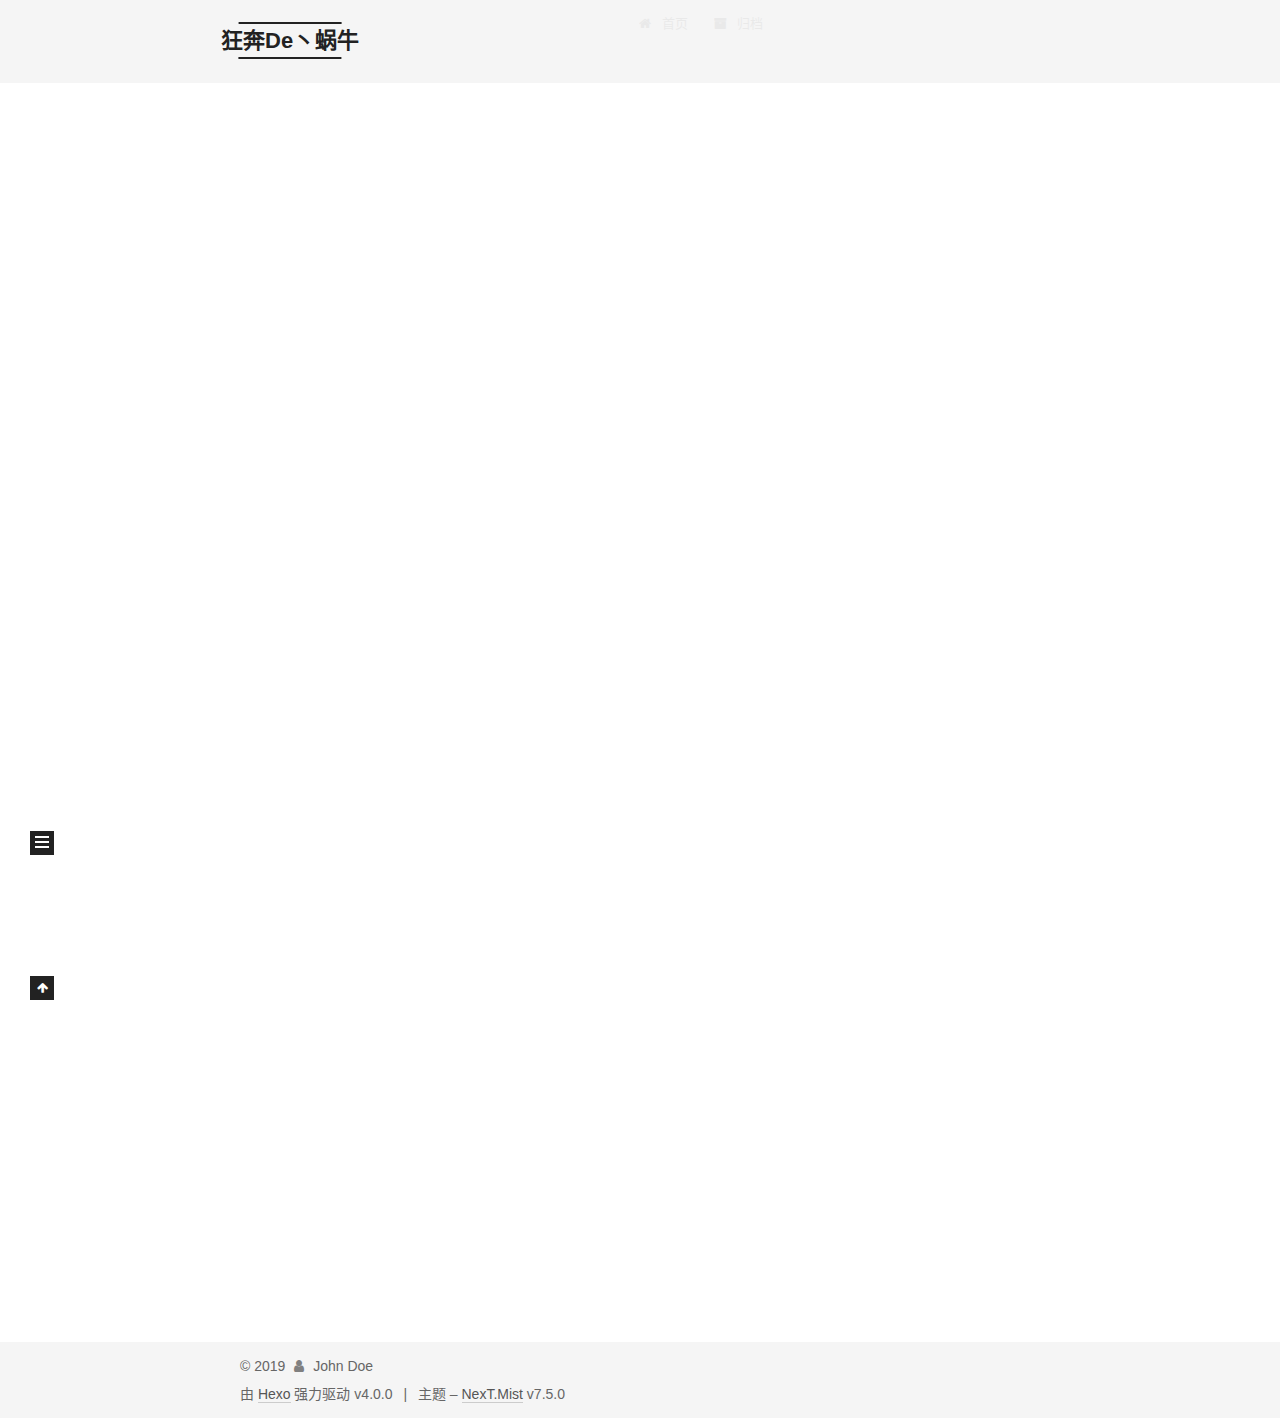
<file: 2019/11/15/hello-world/index.html>
<!DOCTYPE html>
<html lang="zh-CN">
<head>
  <meta charset="UTF-8">
<meta name="viewport" content="width=device-width, initial-scale=1, maximum-scale=2">
<meta name="theme-color" content="#222">
<meta name="generator" content="Hexo 4.0.0">
  <link rel="apple-touch-icon" sizes="180x180" href="/images/apple-touch-icon-next.png">
  <link rel="icon" type="image/png" sizes="32x32" href="/images/favicon-32x32-next.png">
  <link rel="icon" type="image/png" sizes="16x16" href="/images/favicon-16x16-next.png">
  <link rel="mask-icon" href="/images/logo.svg" color="#222">

<link rel="stylesheet" href="/css/main.css">


<link rel="stylesheet" href="/lib/font-awesome/css/font-awesome.min.css">


<script id="hexo-configurations">
  var NexT = window.NexT || {};
  var CONFIG = {
    root: '/',
    scheme: 'Mist',
    version: '7.5.0',
    exturl: false,
    sidebar: {"position":"left","display":"post","offset":12,"onmobile":false},
    copycode: {"enable":false,"show_result":false,"style":null},
    back2top: {"enable":true,"sidebar":false,"scrollpercent":false},
    bookmark: {"enable":false,"color":"#222","save":"auto"},
    fancybox: false,
    mediumzoom: false,
    lazyload: false,
    pangu: false,
    algolia: {
      appID: '',
      apiKey: '',
      indexName: '',
      hits: {"per_page":10},
      labels: {"input_placeholder":"Search for Posts","hits_empty":"We didn't find any results for the search: ${query}","hits_stats":"${hits} results found in ${time} ms"}
    },
    localsearch: {"enable":false,"trigger":"auto","top_n_per_article":1,"unescape":false,"preload":false},
    path: '',
    motion: {"enable":true,"async":false,"transition":{"post_block":"fadeIn","post_header":"slideDownIn","post_body":"slideDownIn","coll_header":"slideLeftIn","sidebar":"slideUpIn"}},
    translation: {
      copy_button: '复制',
      copy_success: '复制成功',
      copy_failure: '复制失败'
    },
    sidebarPadding: 40
  };
</script>

  <meta name="description" content="Welcome to Hexo! This is your very first post. Check documentation for more info. If you get any problems when using Hexo, you can find the answer in troubleshooting or you can ask me on GitHub. Quick">
<meta property="og:type" content="article">
<meta property="og:title" content="Hello World">
<meta property="og:url" content="https:&#x2F;&#x2F;blog.vulhub.info&#x2F;2019&#x2F;11&#x2F;15&#x2F;hello-world&#x2F;index.html">
<meta property="og:site_name" content="狂奔De丶蜗牛">
<meta property="og:description" content="Welcome to Hexo! This is your very first post. Check documentation for more info. If you get any problems when using Hexo, you can find the answer in troubleshooting or you can ask me on GitHub. Quick">
<meta property="og:locale" content="zh-CN">
<meta property="og:updated_time" content="2019-11-15T06:28:41.355Z">
<meta name="twitter:card" content="summary">

<link rel="canonical" href="https://blog.vulhub.info/2019/11/15/hello-world/">


<script id="page-configurations">
  // https://hexo.io/docs/variables.html
  CONFIG.page = {
    sidebar: "",
    isHome: false,
    isPost: true,
    isPage: false,
    isArchive: false
  };
</script>

  <title>Hello World | 狂奔De丶蜗牛</title>
  






  <noscript>
  <style>
  .use-motion .brand,
  .use-motion .menu-item,
  .sidebar-inner,
  .use-motion .post-block,
  .use-motion .pagination,
  .use-motion .comments,
  .use-motion .post-header,
  .use-motion .post-body,
  .use-motion .collection-header { opacity: initial; }

  .use-motion .site-title,
  .use-motion .site-subtitle {
    opacity: initial;
    top: initial;
  }

  .use-motion .logo-line-before i { left: initial; }
  .use-motion .logo-line-after i { right: initial; }
  </style>
</noscript>

</head>

<body itemscope itemtype="http://schema.org/WebPage">
  <div class="container use-motion">
    <div class="headband"></div>

    <header class="header" itemscope itemtype="http://schema.org/WPHeader">
      <div class="header-inner"><div class="site-brand-container">
  <div class="site-meta">

    <div>
      <a href="/" class="brand" rel="start">
        <span class="logo-line-before"><i></i></span>
        <span class="site-title">狂奔De丶蜗牛</span>
        <span class="logo-line-after"><i></i></span>
      </a>
    </div>
  </div>

  <div class="site-nav-toggle">
    <div class="toggle" aria-label="切换导航栏">
      <span class="toggle-line toggle-line-first"></span>
      <span class="toggle-line toggle-line-middle"></span>
      <span class="toggle-line toggle-line-last"></span>
    </div>
  </div>
</div>


<nav class="site-nav">
  
  <ul id="menu" class="menu">
        <li class="menu-item menu-item-home">

    <a href="/" rel="section"><i class="fa fa-fw fa-home"></i>首页</a>

  </li>
        <li class="menu-item menu-item-archives">

    <a href="/archives/" rel="section"><i class="fa fa-fw fa-archive"></i>归档</a>

  </li>
  </ul>

</nav>
</div>
    </header>

    
  <div class="back-to-top">
    <i class="fa fa-arrow-up"></i>
    <span>0%</span>
  </div>


    <main class="main">
      <div class="main-inner">
        <div class="content-wrap">
          

          <div class="content">
            

  <div class="posts-expand">
      
  
  
  <article itemscope itemtype="http://schema.org/Article" class="post-block " lang="zh-CN">
    <link itemprop="mainEntityOfPage" href="https://blog.vulhub.info/2019/11/15/hello-world/">

    <span hidden itemprop="author" itemscope itemtype="http://schema.org/Person">
      <meta itemprop="image" content="/images/avatar.gif">
      <meta itemprop="name" content="John Doe">
      <meta itemprop="description" content="">
    </span>

    <span hidden itemprop="publisher" itemscope itemtype="http://schema.org/Organization">
      <meta itemprop="name" content="狂奔De丶蜗牛">
    </span>
      <header class="post-header">
        <h1 class="post-title" itemprop="name headline">
          Hello World
        </h1>

        <div class="post-meta">
            <span class="post-meta-item">
              <span class="post-meta-item-icon">
                <i class="fa fa-calendar-o"></i>
              </span>
              <span class="post-meta-item-text">发表于</span>

              <time title="创建时间：2019-11-15 14:28:41" itemprop="dateCreated datePublished" datetime="2019-11-15T14:28:41+08:00">2019-11-15</time>
            </span>

          

        </div>
      </header>

    
    
    
    <div class="post-body" itemprop="articleBody">

      
        <p>Welcome to <a href="https://hexo.io/" target="_blank" rel="noopener">Hexo</a>! This is your very first post. Check <a href="https://hexo.io/docs/" target="_blank" rel="noopener">documentation</a> for more info. If you get any problems when using Hexo, you can find the answer in <a href="https://hexo.io/docs/troubleshooting.html" target="_blank" rel="noopener">troubleshooting</a> or you can ask me on <a href="https://github.com/hexojs/hexo/issues" target="_blank" rel="noopener">GitHub</a>.</p>
<h2 id="Quick-Start"><a href="#Quick-Start" class="headerlink" title="Quick Start"></a>Quick Start</h2><h3 id="Create-a-new-post"><a href="#Create-a-new-post" class="headerlink" title="Create a new post"></a>Create a new post</h3><figure class="highlight bash"><table><tr><td class="gutter"><pre><span class="line">1</span><br></pre></td><td class="code"><pre><span class="line">$ hexo new <span class="string">"My New Post"</span></span><br></pre></td></tr></table></figure>

<p>More info: <a href="https://hexo.io/docs/writing.html" target="_blank" rel="noopener">Writing</a></p>
<h3 id="Run-server"><a href="#Run-server" class="headerlink" title="Run server"></a>Run server</h3><figure class="highlight bash"><table><tr><td class="gutter"><pre><span class="line">1</span><br></pre></td><td class="code"><pre><span class="line">$ hexo server</span><br></pre></td></tr></table></figure>

<p>More info: <a href="https://hexo.io/docs/server.html" target="_blank" rel="noopener">Server</a></p>
<h3 id="Generate-static-files"><a href="#Generate-static-files" class="headerlink" title="Generate static files"></a>Generate static files</h3><figure class="highlight bash"><table><tr><td class="gutter"><pre><span class="line">1</span><br></pre></td><td class="code"><pre><span class="line">$ hexo generate</span><br></pre></td></tr></table></figure>

<p>More info: <a href="https://hexo.io/docs/generating.html" target="_blank" rel="noopener">Generating</a></p>
<h3 id="Deploy-to-remote-sites"><a href="#Deploy-to-remote-sites" class="headerlink" title="Deploy to remote sites"></a>Deploy to remote sites</h3><figure class="highlight bash"><table><tr><td class="gutter"><pre><span class="line">1</span><br></pre></td><td class="code"><pre><span class="line">$ hexo deploy</span><br></pre></td></tr></table></figure>

<p>More info: <a href="https://hexo.io/docs/one-command-deployment.html" target="_blank" rel="noopener">Deployment</a></p>

    </div>

    
    
    

      <footer class="post-footer">

        

          <div class="post-nav">
            <div class="post-nav-next post-nav-item">
            </div>

            <span class="post-nav-divider"></span>

            <div class="post-nav-prev post-nav-item">
                <a href="/2019/11/15/%E7%90%86%E8%A7%A3RPC%E8%BF%9C%E7%A8%8B%E8%B0%83%E7%94%A8/" rel="prev" title="理解RPC远程调用">
                  理解RPC远程调用 <i class="fa fa-chevron-right"></i>
                </a>
            </div>
          </div>
      </footer>
    
  </article>
  
  
  

  </div>


          </div>
          

        </div>
          
  
  <div class="toggle sidebar-toggle">
    <span class="toggle-line toggle-line-first"></span>
    <span class="toggle-line toggle-line-middle"></span>
    <span class="toggle-line toggle-line-last"></span>
  </div>

  <aside class="sidebar">
    <div class="sidebar-inner">

      <ul class="sidebar-nav motion-element">
        <li class="sidebar-nav-toc">
          文章目录
        </li>
        <li class="sidebar-nav-overview">
          站点概览
        </li>
      </ul>

      <!--noindex-->
      <div class="post-toc-wrap sidebar-panel">
          <div class="post-toc motion-element"><ol class="nav"><li class="nav-item nav-level-2"><a class="nav-link" href="#Quick-Start"><span class="nav-number">1.</span> <span class="nav-text">Quick Start</span></a><ol class="nav-child"><li class="nav-item nav-level-3"><a class="nav-link" href="#Create-a-new-post"><span class="nav-number">1.1.</span> <span class="nav-text">Create a new post</span></a></li><li class="nav-item nav-level-3"><a class="nav-link" href="#Run-server"><span class="nav-number">1.2.</span> <span class="nav-text">Run server</span></a></li><li class="nav-item nav-level-3"><a class="nav-link" href="#Generate-static-files"><span class="nav-number">1.3.</span> <span class="nav-text">Generate static files</span></a></li><li class="nav-item nav-level-3"><a class="nav-link" href="#Deploy-to-remote-sites"><span class="nav-number">1.4.</span> <span class="nav-text">Deploy to remote sites</span></a></li></ol></li></ol></div>
      </div>
      <!--/noindex-->

      <div class="site-overview-wrap sidebar-panel">
        <div class="site-author motion-element" itemprop="author" itemscope itemtype="http://schema.org/Person">
  <img class="site-author-image" itemprop="image" alt="John Doe"
    src="/images/avatar.gif">
  <p class="site-author-name" itemprop="name">John Doe</p>
  <div class="site-description" itemprop="description"></div>
</div>
<div class="site-state-wrap motion-element">
  <nav class="site-state">
      <div class="site-state-item site-state-posts">
          <a href="/archives/">
        
          <span class="site-state-item-count">2</span>
          <span class="site-state-item-name">日志</span>
        </a>
      </div>
  </nav>
</div>



      </div>

    </div>
  </aside>
  <div id="sidebar-dimmer"></div>


      </div>
    </main>

    <footer class="footer">
      <div class="footer-inner">
        

<div class="copyright">
  
  &copy; 
  <span itemprop="copyrightYear">2019</span>
  <span class="with-love">
    <i class="fa fa-user"></i>
  </span>
  <span class="author" itemprop="copyrightHolder">John Doe</span>
</div>
  <div class="powered-by">由 <a href="https://hexo.io/" class="theme-link" rel="noopener" target="_blank">Hexo</a> 强力驱动 v4.0.0
  </div>
  <span class="post-meta-divider">|</span>
  <div class="theme-info">主题 – <a href="https://mist.theme-next.org/" class="theme-link" rel="noopener" target="_blank">NexT.Mist</a> v7.5.0
  </div>

        












        
      </div>
    </footer>
  </div>

  
  <script src="/lib/anime.min.js"></script>
  <script src="/lib/velocity/velocity.min.js"></script>
  <script src="/lib/velocity/velocity.ui.min.js"></script>
<script src="/js/utils.js"></script><script src="/js/motion.js"></script>
<script src="/js/schemes/muse.js"></script>
<script src="/js/next-boot.js"></script>



  
















  

  

</body>
</html>
</file>
<file: css/main.css>
html {
  line-height: 1.15; /* 1 */
  -webkit-text-size-adjust: 100%; /* 2 */
}
body {
  margin: 0;
}
main {
  display: block;
}
h1 {
  font-size: 2em;
  margin: 0.67em 0;
}
hr {
  box-sizing: content-box; /* 1 */
  height: 0; /* 1 */
  overflow: visible; /* 2 */
}
pre {
  font-family: monospace, monospace; /* 1 */
  font-size: 1em; /* 2 */
}
a {
  background: transparent;
}
abbr[title] {
  border-bottom: none; /* 1 */
  text-decoration: underline; /* 2 */
  text-decoration: underline dotted; /* 2 */
}
b,
strong {
  font-weight: bolder;
}
code,
kbd,
samp {
  font-family: monospace, monospace; /* 1 */
  font-size: 1em; /* 2 */
}
small {
  font-size: 80%;
}
sub,
sup {
  font-size: 75%;
  line-height: 0;
  position: relative;
  vertical-align: baseline;
}
sub {
  bottom: -0.25em;
}
sup {
  top: -0.5em;
}
img {
  border-style: none;
}
button,
input,
optgroup,
select,
textarea {
  font-family: inherit; /* 1 */
  font-size: 100%; /* 1 */
  line-height: 1.15; /* 1 */
  margin: 0; /* 2 */
}
button,
input {
/* 1 */
  overflow: visible;
}
button,
select {
/* 1 */
  text-transform: none;
}
button,
[type='button'],
[type='reset'],
[type='submit'] {
  -webkit-appearance: button;
}
button::-moz-focus-inner,
[type='button']::-moz-focus-inner,
[type='reset']::-moz-focus-inner,
[type='submit']::-moz-focus-inner {
  border-style: none;
  padding: 0;
}
button:-moz-focusring,
[type='button']:-moz-focusring,
[type='reset']:-moz-focusring,
[type='submit']:-moz-focusring {
  outline: 1px dotted ButtonText;
}
fieldset {
  padding: 0.35em 0.75em 0.625em;
}
legend {
  box-sizing: border-box; /* 1 */
  color: inherit; /* 2 */
  display: table; /* 1 */
  max-width: 100%; /* 1 */
  padding: 0; /* 3 */
  white-space: normal; /* 1 */
}
progress {
  vertical-align: baseline;
}
textarea {
  overflow: auto;
}
[type='checkbox'],
[type='radio'] {
  box-sizing: border-box; /* 1 */
  padding: 0; /* 2 */
}
[type='number']::-webkit-inner-spin-button,
[type='number']::-webkit-outer-spin-button {
  height: auto;
}
[type='search'] {
  outline-offset: -2px; /* 2 */
  -webkit-appearance: textfield; /* 1 */
}
[type='search']::-webkit-search-decoration {
  -webkit-appearance: none;
}
::-webkit-file-upload-button {
  font: inherit; /* 2 */
  -webkit-appearance: button; /* 1 */
}
details {
  display: block;
}
summary {
  display: list-item;
}
template {
  display: none;
}
[hidden] {
  display: none;
}
::selection {
  background: #262a30;
  color: #fff;
}
html,
body {
  height: 100%;
}
body {
  background: #fff;
  color: #555;
  font-family: 'Lato', "PingFang SC", "Microsoft YaHei", sans-serif;
  font-size: 1em;
  line-height: 2;
}
@media (max-width: 991px) {
  body {
    padding-left: 0 !important;
    padding-right: 0 !important;
  }
}
h1,
h2,
h3,
h4,
h5,
h6 {
  font-family: 'Lato', "PingFang SC", "Microsoft YaHei", sans-serif;
  font-weight: bold;
  line-height: 1.5;
  margin: 20px 0 15px;
  padding: 0;
}
h1 {
  font-size: 1.5em;
}
h2 {
  font-size: 1.375em;
}
h3 {
  font-size: 1.25em;
}
h4 {
  font-size: 1.125em;
}
h5 {
  font-size: 1em;
}
h6 {
  font-size: 0.875em;
}
p {
  margin: 0 0 20px 0;
}
a,
span.exturl {
  overflow-wrap: break-word;
  word-wrap: break-word;
  border-bottom: 1px solid #999;
  color: #555;
  outline: 0;
  text-decoration: none;
  cursor: pointer;
}
a:hover,
span.exturl:hover {
  border-bottom-color: #222;
  color: #222;
}
iframe,
img,
video {
  display: block;
  margin-left: auto;
  margin-right: auto;
  max-width: 100%;
}
hr {
  background-color: #ddd;
  background-image: repeating-linear-gradient(-45deg, #fff, #fff 4px, transparent 4px, transparent 8px);
  border: 0;
  height: 3px;
  margin: 40px 0;
}
blockquote {
  border-left: 4px solid #ddd;
  color: #666;
  margin: 0;
  padding: 0 15px;
}
blockquote cite::before {
  content: '-';
  padding: 0 5px;
}
dt {
  font-weight: 700;
}
dd {
  margin: 0;
  padding: 0;
}
kbd {
  background-color: #f5f5f5;
  background-image: linear-gradient(#eee, #fff, #eee);
  border: 1px solid #ccc;
  border-radius: 0.2em;
  box-shadow: 0.1em 0.1em 0.2em rgba(0,0,0,0.1);
  font-family: inherit;
  padding: 0.1em 0.3em;
  white-space: nowrap;
}
.table-container {
  -webkit-overflow-scrolling: touch;
  overflow: auto;
}
table {
  border-collapse: collapse;
  border-spacing: 0;
  font-size: 0.875em;
  margin: 0 0 20px 0;
  width: 100%;
}
table > tbody > tr:nth-of-type(odd) {
  background: #f9f9f9;
}
table > tbody > tr:hover {
  background: #f5f5f5;
}
caption,
th,
td {
  font-weight: normal;
  padding: 8px;
  text-align: left;
  vertical-align: middle;
}
th,
td {
  border: 1px solid #ddd;
  border-bottom: 3px solid #ddd;
}
th {
  font-weight: 700;
  padding-bottom: 10px;
}
td {
  border-bottom-width: 1px;
}
.btn {
  background: transparent;
  border: 2px solid #222;
  border-radius: 0;
  color: #555;
  display: inline-block;
  font-size: 0.875em;
  line-height: 2;
  padding: 0 20px;
  text-decoration: none;
  transition-property: background-color;
  transition-delay: 0s;
  transition-duration: 0.2s;
  transition-timing-function: ease-in-out;
}
.btn:hover {
  background: #fff;
  border-color: #222;
  color: #222;
}
.btn + .btn {
  margin: 0 0 8px 8px;
}
.btn .fa-fw {
  text-align: left;
  width: 1.285714285714286em;
}
.toggle {
  line-height: 0;
}
.toggle .toggle-line {
  background: #fff;
  display: inline-block;
  height: 2px;
  left: 0;
  position: relative;
  top: 0;
  transition: all 0.4s;
  vertical-align: top;
  width: 100%;
}
.toggle .toggle-line:not(:first-child) {
  margin-top: 3px;
}
.toggle.toggle-arrow .toggle-line-first {
  left: 50%;
  top: 2px;
  transform: rotate(45deg);
  width: 50%;
}
.toggle.toggle-arrow .toggle-line-middle {
  left: 2px;
  width: 90%;
}
.toggle.toggle-arrow .toggle-line-last {
  left: 50%;
  top: -2px;
  transform: rotate(-45deg);
  width: 50%;
}
.toggle.toggle-close .toggle-line-first {
  transform: rotate(-45deg);
  top: 5px;
}
.toggle.toggle-close .toggle-line-middle {
  opacity: 0;
}
.toggle.toggle-close .toggle-line-last {
  transform: rotate(45deg);
  top: -5px;
}
pre,
.highlight {
  background: #f7f7f7;
  color: #4d4d4c;
  line-height: 1.6;
  margin: 0 auto 20px;
}
pre,
code {
  font-family: consolas, Menlo, monospace, "PingFang SC", "Microsoft YaHei";
}
code {
  background: #eee;
  border-radius: 3px;
  color: #555;
  padding: 2px 4px;
  overflow-wrap: break-word;
  word-wrap: break-word;
}
pre {
  overflow: auto;
  padding: 10px;
}
pre code {
  background: none;
  color: #4d4d4c;
  font-size: 0.875em;
  padding: 0;
  text-shadow: none;
}
.highlight *::selection {
  background: #d6d6d6;
}
.highlight pre {
  border: 0;
  margin: 0;
  padding: 10px 0;
}
.highlight table {
  border: 0;
  margin: 0;
  width: auto;
}
.highlight td {
  border: 0;
  padding: 0;
}
.highlight figcaption {
  background: #eee;
  color: #4d4d4c;
  line-height: 1em;
  margin: 0;
  padding: 0.5em;
}
.highlight figcaption::before,
.highlight figcaption::after {
  content: ' ';
  display: table;
}
.highlight figcaption::after {
  clear: both;
}
.highlight figcaption a {
  color: #4d4d4c;
  float: right;
}
.highlight figcaption a:hover {
  border-bottom-color: #4d4d4c;
}
.highlight .gutter pre {
  background: #eff2f3;
  color: #869194;
  padding-left: 10px;
  padding-right: 10px;
  text-align: right;
}
.highlight .code pre {
  background: #f7f7f7;
  padding-left: 10px;
  width: 100%;
}
.gutter {
  -moz-user-select: none;
  -ms-user-select: none;
  -webkit-user-select: none;
  user-select: none;
}
.gist table {
  width: auto;
}
.gist table td {
  border: 0;
}
pre .deletion {
  background: #fdd;
}
pre .addition {
  background: #dfd;
}
pre .meta {
  color: #eab700;
  -moz-user-select: none;
  -ms-user-select: none;
  -webkit-user-select: none;
  user-select: none;
}
pre .comment {
  color: #8e908c;
}
pre .variable,
pre .attribute,
pre .tag,
pre .name,
pre .regexp,
pre .ruby .constant,
pre .xml .tag .title,
pre .xml .pi,
pre .xml .doctype,
pre .html .doctype,
pre .css .id,
pre .css .class,
pre .css .pseudo {
  color: #c82829;
}
pre .number,
pre .preprocessor,
pre .built_in,
pre .builtin-name,
pre .literal,
pre .params,
pre .constant,
pre .command {
  color: #f5871f;
}
pre .ruby .class .title,
pre .css .rules .attribute,
pre .string,
pre .symbol,
pre .value,
pre .inheritance,
pre .header,
pre .ruby .symbol,
pre .xml .cdata,
pre .special,
pre .formula {
  color: #718c00;
}
pre .title,
pre .css .hexcolor {
  color: #3e999f;
}
pre .function,
pre .python .decorator,
pre .python .title,
pre .ruby .function .title,
pre .ruby .title .keyword,
pre .perl .sub,
pre .javascript .title,
pre .coffeescript .title {
  color: #4271ae;
}
pre .keyword,
pre .javascript .function {
  color: #8959a8;
}
.blockquote-center {
  border-left: none;
  margin: 40px 0;
  padding: 0;
  position: relative;
  text-align: center;
}
.blockquote-center::before,
.blockquote-center::after {
  background-repeat: no-repeat;
  background-size: 22px 22px;
  content: ' ';
  display: block;
  height: 24px;
  opacity: 0.2;
  position: absolute;
  width: 100%;
}
.blockquote-center::before {
  background-image: url("../images/quote-l.svg");
  background-position: 0 -6px;
  border-top: 1px solid #ccc;
  top: -20px;
}
.blockquote-center::after {
  background-image: url("../images/quote-r.svg");
  background-position: 100% 8px;
  border-bottom: 1px solid #ccc;
  bottom: -20px;
}
.blockquote-center p,
.blockquote-center div {
  text-align: center;
}
.post-body .group-picture img {
  border: 0;
  margin: 0 auto;
  padding: 0 3px;
}
.post-body .group-picture-row {
  margin-bottom: 6px;
  overflow: hidden;
}
.post-body .group-picture-column {
  float: left;
  margin-bottom: 10px;
}
.post-body .label {
  display: inline;
  padding: 0 2px;
}
.post-body .label.default {
  background: #f0f0f0;
}
.post-body .label.primary {
  background: #efe6f7;
}
.post-body .label.info {
  background: #e5f2f8;
}
.post-body .label.success {
  background: #e7f4e9;
}
.post-body .label.warning {
  background: #fcf6e1;
}
.post-body .label.danger {
  background: #fae8eb;
}
.post-body .tabs {
  margin-bottom: 20px;
}
.post-body .tabs,
.tabs-comment {
  display: block;
  padding-top: 10px;
  position: relative;
}
.post-body .tabs ul.nav-tabs,
.tabs-comment ul.nav-tabs {
  display: flex;
  flex-wrap: wrap;
  margin: 0;
  margin-bottom: -1px;
  padding: 0;
}
@media (max-width: 413px) {
  .post-body .tabs ul.nav-tabs,
  .tabs-comment ul.nav-tabs {
    display: block;
    margin-bottom: 5px;
  }
}
.post-body .tabs ul.nav-tabs li.tab,
.tabs-comment ul.nav-tabs li.tab {
  background: #fff;
  border-bottom: 1px solid #ddd;
  border-left: 1px solid transparent;
  border-right: 1px solid transparent;
  border-top: 3px solid transparent;
  flex-grow: 1;
  list-style-type: none;
}
@media (max-width: 413px) {
  .post-body .tabs ul.nav-tabs li.tab,
  .tabs-comment ul.nav-tabs li.tab {
    border-bottom: 1px solid transparent;
    border-left: 3px solid transparent;
    border-right: 1px solid transparent;
    border-top: 1px solid transparent;
  }
}
.post-body .tabs ul.nav-tabs li.tab a,
.tabs-comment ul.nav-tabs li.tab a {
  border-bottom: initial;
  display: block;
  line-height: 1.8em;
  outline: 0;
  padding: 0.25em 0.75em;
  text-align: center;
  transition-delay: 0s;
  transition-duration: 0.2s;
  transition-timing-function: ease-out;
}
.post-body .tabs ul.nav-tabs li.tab a i,
.tabs-comment ul.nav-tabs li.tab a i {
  width: 1.285714285714286em;
}
.post-body .tabs ul.nav-tabs li.tab.active,
.tabs-comment ul.nav-tabs li.tab.active {
  border-bottom: 1px solid transparent;
  border-left: 1px solid #ddd;
  border-right: 1px solid #ddd;
  border-top: 3px solid #fc6423;
}
@media (max-width: 413px) {
  .post-body .tabs ul.nav-tabs li.tab.active,
  .tabs-comment ul.nav-tabs li.tab.active {
    border-bottom: 1px solid #ddd;
    border-left: 3px solid #fc6423;
    border-right: 1px solid #ddd;
    border-top: 1px solid #ddd;
  }
}
.post-body .tabs ul.nav-tabs li.tab.active a,
.tabs-comment ul.nav-tabs li.tab.active a {
  color: #555;
  cursor: default;
}
.post-body .tabs .tab-content .tab-pane,
.tabs-comment .tab-content .tab-pane {
  border: 1px solid #ddd;
  padding: 20px 20px 0 20px;
}
.post-body .tabs .tab-content .tab-pane:not(.active),
.tabs-comment .tab-content .tab-pane:not(.active) {
  display: none;
}
.post-body .tabs .tab-content .tab-pane.active,
.tabs-comment .tab-content .tab-pane.active {
  display: block;
}
.post-body .note {
  margin-bottom: 20px;
  padding: 15px;
  position: relative;
  border: 1px solid #eee;
  border-left-width: 5px;
  border-radius: 3px;
}
.post-body .note h2,
.post-body .note h3,
.post-body .note h4,
.post-body .note h5,
.post-body .note h6 {
  margin-top: 0;
  border-bottom: initial;
  margin-bottom: 0;
  padding-top: 0;
}
.post-body .note p:first-child,
.post-body .note ul:first-child,
.post-body .note ol:first-child,
.post-body .note table:first-child,
.post-body .note pre:first-child,
.post-body .note blockquote:first-child,
.post-body .note img:first-child {
  margin-top: 0;
}
.post-body .note p:last-child,
.post-body .note ul:last-child,
.post-body .note ol:last-child,
.post-body .note table:last-child,
.post-body .note pre:last-child,
.post-body .note blockquote:last-child,
.post-body .note img:last-child {
  margin-bottom: 0;
}
.post-body .note.default {
  border-left-color: #777;
}
.post-body .note.default h2,
.post-body .note.default h3,
.post-body .note.default h4,
.post-body .note.default h5,
.post-body .note.default h6 {
  color: #777;
}
.post-body .note.primary {
  border-left-color: #6f42c1;
}
.post-body .note.primary h2,
.post-body .note.primary h3,
.post-body .note.primary h4,
.post-body .note.primary h5,
.post-body .note.primary h6 {
  color: #6f42c1;
}
.post-body .note.info {
  border-left-color: #428bca;
}
.post-body .note.info h2,
.post-body .note.info h3,
.post-body .note.info h4,
.post-body .note.info h5,
.post-body .note.info h6 {
  color: #428bca;
}
.post-body .note.success {
  border-left-color: #5cb85c;
}
.post-body .note.success h2,
.post-body .note.success h3,
.post-body .note.success h4,
.post-body .note.success h5,
.post-body .note.success h6 {
  color: #5cb85c;
}
.post-body .note.warning {
  border-left-color: #f0ad4e;
}
.post-body .note.warning h2,
.post-body .note.warning h3,
.post-body .note.warning h4,
.post-body .note.warning h5,
.post-body .note.warning h6 {
  color: #f0ad4e;
}
.post-body .note.danger {
  border-left-color: #d9534f;
}
.post-body .note.danger h2,
.post-body .note.danger h3,
.post-body .note.danger h4,
.post-body .note.danger h5,
.post-body .note.danger h6 {
  color: #d9534f;
}
.pagination .prev,
.pagination .next,
.pagination .page-number,
.pagination .space {
  display: inline-block;
  margin: 0 10px;
  padding: 0 11px;
  position: relative;
  top: -1px;
}
@media (max-width: 767px) {
  .pagination .prev,
  .pagination .next,
  .pagination .page-number,
  .pagination .space {
    margin: 0 5px;
  }
}
.pagination {
  border-top: 1px solid #eee;
  margin: 120px 0 0;
  text-align: center;
}
.pagination .prev,
.pagination .next,
.pagination .page-number {
  border-bottom: 0;
  border-top: 1px solid #eee;
  transition-property: border-color;
  transition-delay: 0s;
  transition-duration: 0.2s;
  transition-timing-function: ease-in-out;
}
.pagination .prev:hover,
.pagination .next:hover,
.pagination .page-number:hover {
  border-top-color: #222;
}
.pagination .space {
  margin: 0;
  padding: 0;
}
.pagination .prev {
  margin-left: 0;
}
.pagination .next {
  margin-right: 0;
}
.pagination .page-number.current {
  background: #ccc;
  border-top-color: #ccc;
  color: #fff;
}
@media (max-width: 767px) {
  .pagination {
    border-top: none;
  }
  .pagination .prev,
  .pagination .next,
  .pagination .page-number {
    border-bottom: 1px solid #eee;
    border-top: 0;
    margin-bottom: 10px;
    padding: 0 10px;
  }
  .pagination .prev:hover,
  .pagination .next:hover,
  .pagination .page-number:hover {
    border-bottom-color: #222;
  }
}
.comments {
  margin: 60px 20px 0;
  overflow: hidden;
}
.comment-button-group {
  display: flex;
  flex-wrap: wrap-reverse;
  justify-content: center;
  margin: 1em 0;
}
.comment-button-group .comment-button {
  margin: 0.1em 0.2em;
}
.comment-button-group .comment-button.active {
  background: #fff;
  border-color: #222;
  color: #222;
}
.comment-position {
  display: none;
}
.comment-position.active {
  display: block;
}
.tabs-comment {
  background: #fff;
  margin-top: 4em;
  padding-top: 0;
}
.tabs-comment .comments {
  border: 0;
  box-shadow: none;
  margin-top: 0;
  padding-top: 0;
}
.container {
  min-height: 100%;
  position: relative;
}
.main-inner {
  margin: 0 auto;
  width: 700px;
}
@media (min-width: 1200px) {
  .main-inner {
    width: 800px;
  }
}
@media (min-width: 1600px) {
  .main-inner {
    width: 900px;
  }
}
.header {
  background: transparent;
}
.header-inner {
  margin: 0 auto;
  position: relative;
  width: 700px;
}
@media (min-width: 1200px) {
  .header-inner {
    width: 800px;
  }
}
@media (min-width: 1600px) {
  .header-inner {
    width: 900px;
  }
}
.headband {
  background: #222;
  height: 3px;
}
.site-meta {
  margin: 0;
  text-align: left;
}
@media (max-width: 767px) {
  .site-meta {
    text-align: center;
  }
}
.brand {
  background: #222;
  border-bottom: none;
  color: #222;
  display: inline-block;
  line-height: 1.375em;
  padding: 0 40px;
  position: relative;
}
.brand:hover {
  color: #222;
}
.site-title {
  display: inline-block;
  font-family: 'Lato', "PingFang SC", "Microsoft YaHei", sans-serif;
  font-size: 1.375em;
  font-weight: normal;
  line-height: 1.5;
  vertical-align: top;
}
.site-subtitle {
  color: #999;
  font-size: 0.8125em;
  margin-top: 10px;
}
.use-motion .brand {
  opacity: 0;
}
.use-motion .site-title,
.use-motion .site-subtitle,
.use-motion .custom-logo-image {
  opacity: 0;
  position: relative;
  top: -10px;
}
.site-nav-toggle {
  display: none;
  left: 10px;
  position: absolute;
}
@media (max-width: 767px) {
  .site-nav-toggle {
    display: block;
  }
}
.site-nav-toggle .toggle {
  background: transparent;
  border: 0;
  margin-top: 2px;
  padding: 10px;
  width: 22px;
}
.site-nav-toggle .toggle .toggle-line {
  background: #555;
  border-radius: 1px;
}
.site-nav {
  display: block;
}
@media (max-width: 767px) {
  .site-nav {
    border-top: 1px solid #ddd;
    clear: both;
    display: none;
    margin: 0 -10px;
    padding: 0 10px;
  }
}
.site-nav.site-nav-on {
  display: block;
}
.menu {
  margin-top: 20px;
  padding-left: 0;
  text-align: center;
}
.menu-item {
  display: inline-block;
  list-style: none;
  margin: 0 10px;
}
@media (max-width: 767px) {
  .menu-item {
    margin-top: 10px;
  }
}
.menu-item a,
.menu-item span.exturl {
  border-bottom: 0;
  display: block;
  font-size: 0.8125em;
  transition-property: border-color;
  transition-delay: 0s;
  transition-duration: 0.2s;
  transition-timing-function: ease-in-out;
}
@media (hover: none) {
  .menu-item a:hover,
  .menu-item span.exturl:hover {
    border-bottom-color: transparent !important;
  }
}
.menu-item .fa {
  margin-right: 8px;
}
.menu-item .badge {
  display: inline-block;
  font-weight: 700;
  line-height: 1;
  margin-left: 0.35em;
  margin-top: 0.35em;
  text-align: center;
  white-space: nowrap;
}
@media (max-width: 767px) {
  .menu-item .badge {
    float: right;
    margin-left: 0;
  }
}
.use-motion .menu-item {
  opacity: 0;
}
.sidebar {
  background: #222;
  bottom: 0;
  box-shadow: inset 0 2px 6px #000;
  position: fixed;
  top: 0;
  z-index: 1200;
}
.sidebar a,
.sidebar span.exturl {
  border-bottom-color: #555;
  color: #999;
}
.sidebar a:hover,
.sidebar span.exturl:hover {
  border-bottom-color: #eee;
  color: #eee;
}
@media (max-width: 991px) {
  .sidebar {
    display: none;
  }
}
.sidebar-inner {
  color: #999;
  padding: 20px 10px;
  text-align: center;
}
.site-overview-wrap {
  overflow-x: hidden;
  overflow-y: auto;
}
.cc-license {
  margin-top: 10px;
  text-align: center;
}
.cc-license .cc-opacity {
  border-bottom: none;
  opacity: 0.7;
}
.cc-license .cc-opacity:hover {
  opacity: 0.9;
}
.cc-license img {
  display: inline-block;
}
.site-author-image {
  border: 2px solid #333;
  display: block;
  height: auto;
  margin: 0 auto;
  max-width: 96px;
  padding: 2px;
}
.site-author-name {
  color: #f5f5f5;
  font-weight: normal;
  margin: 5px 0 0;
  text-align: center;
}
.site-description {
  color: #999;
  font-size: 1em;
  margin-top: 5px;
  text-align: center;
}
.links-of-author {
  margin-top: 15px;
}
.links-of-author a,
.links-of-author span.exturl {
  border-bottom-color: #555;
  display: inline-block;
  font-size: 0.8125em;
  margin-bottom: 10px;
  margin-right: 10px;
  vertical-align: middle;
}
.links-of-author a::before,
.links-of-author span.exturl::before {
  background: #13a7ff;
  border-radius: 50%;
  content: ' ';
  display: inline-block;
  height: 4px;
  margin-right: 3px;
  vertical-align: middle;
  width: 4px;
}
.feed-link,
.chat {
  margin-top: 15px;
}
.feed-link a,
.chat a {
  border: 1px solid #fc6423;
  border-radius: 4px;
  color: #fc6423;
  display: inline-block;
  padding: 0 15px;
}
.feed-link a .fa,
.chat a .fa {
  margin-right: 5px;
}
.feed-link a:hover,
.chat a:hover {
  background: #fc6423;
  border: 1px solid #fc6423;
  color: #fff;
}
.feed-link a:hover .fa,
.chat a:hover .fa {
  color: #fff;
}
.links-of-blogroll {
  font-size: 0.8125em;
  margin-top: 10px;
}
.links-of-blogroll-title {
  font-size: 0.875em;
  font-weight: 600;
  margin-top: 0;
}
.links-of-blogroll-list {
  list-style: none;
  margin: 0;
  padding: 0;
}
.links-of-blogroll-item {
  padding: 2px 10px;
}
.links-of-blogroll-item a,
.links-of-blogroll-item span.exturl {
  box-sizing: border-box;
  display: inline-block;
  max-width: 280px;
  overflow: hidden;
  text-overflow: ellipsis;
  white-space: nowrap;
}
#sidebar-dimmer {
  display: none;
}
@media (max-width: 767px) {
  #sidebar-dimmer {
    background: #000;
    display: block;
    height: 100%;
    left: 100%;
    opacity: 0;
    position: fixed;
    top: 0;
    width: 100%;
    z-index: 1100;
  }
  .sidebar-active + #sidebar-dimmer {
    opacity: 0.7;
    transform: translateX(-100%);
    transition: opacity 0.5s;
  }
}
.sidebar-nav {
  margin: 0;
  padding-bottom: 20px;
  padding-left: 0;
}
.sidebar-nav li {
  border-bottom: 1px solid transparent;
  color: #555;
  cursor: pointer;
  display: inline-block;
  font-size: 0.875em;
}
.sidebar-nav li.sidebar-nav-overview {
  margin-left: 10px;
}
.sidebar-nav li:hover {
  color: #f5f5f5;
}
.sidebar-nav .sidebar-nav-active {
  border-bottom-color: #87daff;
  color: #87daff;
}
.sidebar-nav .sidebar-nav-active:hover {
  color: #87daff;
}
.sidebar-panel {
  display: none;
}
.sidebar-panel-active {
  display: block;
}
.sidebar-toggle {
  background: #222;
  bottom: 45px;
  cursor: pointer;
  height: 14px;
  left: 30px;
  padding: 5px;
  position: fixed;
  width: 14px;
  z-index: 1300;
}
@media (max-width: 991px) {
  .sidebar-toggle {
    left: 20px;
    opacity: 0.8;
    display: none;
  }
}
.sidebar-toggle:hover .toggle-line {
  background: #87daff;
}
.post-toc-wrap {
  overflow-x: hidden;
  overflow-y: auto;
}
.post-toc {
  font-size: 0.875em;
}
.post-toc ol {
  list-style: none;
  margin: 0;
  padding: 0 2px 5px 10px;
  text-align: left;
}
.post-toc ol > ol {
  padding-left: 0;
}
.post-toc ol a {
  border-bottom-color: #555;
  color: #999;
  transition-property: all;
  transition-delay: 0s;
  transition-duration: 0.2s;
  transition-timing-function: ease-in-out;
}
.post-toc ol a:hover {
  border-bottom-color: #ccc;
  color: #ccc;
}
.post-toc .nav-item {
  line-height: 1.8;
  overflow: hidden;
  text-overflow: ellipsis;
  white-space: nowrap;
}
.post-toc .nav .nav-child {
  display: none;
}
.post-toc .nav .active > .nav-child {
  display: block;
}
.post-toc .nav .active-current > .nav-child {
  display: block;
}
.post-toc .nav .active-current > .nav-child > .nav-item {
  display: block;
}
.post-toc .nav .active > a {
  border-bottom-color: #87daff;
  color: #87daff;
}
.post-toc .nav .active-current > a {
  color: #87daff;
}
.post-toc .nav .active-current > a:hover {
  color: #87daff;
}
.site-state {
  display: flex;
  justify-content: center;
  line-height: 1.4;
  margin-top: 10px;
  overflow: hidden;
  text-align: center;
  white-space: nowrap;
}
.site-state-item {
  padding: 0 15px;
}
.site-state-item:not(:first-child) {
  border-left: 1px solid #333;
}
.site-state-item a {
  border-bottom: none;
}
.site-state-item-count {
  color: inherit;
  display: block;
  font-size: 1.25em;
  font-weight: 600;
  text-align: center;
}
.site-state-item-name {
  color: inherit;
  font-size: 0.875em;
}
.footer {
  color: #999;
  font-size: 0.875em;
  padding: 20px 0;
}
.footer.footer-fixed {
  bottom: 0;
  left: 0;
  position: absolute;
  right: 0;
}
.footer img {
  border: 0;
}
.footer-inner {
  box-sizing: border-box;
  margin: 0 auto;
  text-align: center;
  width: 700px;
}
@media (min-width: 1200px) {
  .footer-inner {
    width: 800px;
  }
}
@media (min-width: 1600px) {
  .footer-inner {
    width: 900px;
  }
}
.with-love {
  color: #808080;
  display: inline-block;
  margin: 0 5px;
}
.powered-by,
.theme-info {
  display: inline-block;
}
@-moz-keyframes iconAnimate {
  0%, 100% {
    transform: scale(1);
  }
  10%, 30% {
    transform: scale(0.9);
  }
  20%, 40%, 60%, 80% {
    transform: scale(1.1);
  }
  50%, 70% {
    transform: scale(1.1);
  }
}
@-webkit-keyframes iconAnimate {
  0%, 100% {
    transform: scale(1);
  }
  10%, 30% {
    transform: scale(0.9);
  }
  20%, 40%, 60%, 80% {
    transform: scale(1.1);
  }
  50%, 70% {
    transform: scale(1.1);
  }
}
@-o-keyframes iconAnimate {
  0%, 100% {
    transform: scale(1);
  }
  10%, 30% {
    transform: scale(0.9);
  }
  20%, 40%, 60%, 80% {
    transform: scale(1.1);
  }
  50%, 70% {
    transform: scale(1.1);
  }
}
@keyframes iconAnimate {
  0%, 100% {
    transform: scale(1);
  }
  10%, 30% {
    transform: scale(0.9);
  }
  20%, 40%, 60%, 80% {
    transform: scale(1.1);
  }
  50%, 70% {
    transform: scale(1.1);
  }
}
.back-to-top {
  background: #222;
  bottom: -100px;
  box-sizing: border-box;
  color: #fff;
  cursor: pointer;
  font-size: 12px;
  left: 30px;
  opacity: 1;
  padding: 0 6px;
  position: fixed;
  text-align: center;
  transition-property: bottom;
  z-index: 1300;
  transition-delay: 0s;
  transition-duration: 0.2s;
  transition-timing-function: ease-in-out;
  width: 24px;
}
.back-to-top span {
  display: none;
}
.back-to-top:hover {
  color: #87daff;
}
.back-to-top.back-to-top-on {
  bottom: 19px;
}
@media (max-width: 991px) {
  .back-to-top {
    left: 20px;
    opacity: 0.8;
  }
}
.post-body {
  overflow-wrap: break-word;
  word-wrap: break-word;
  font-family: 'Lato', "PingFang SC", "Microsoft YaHei", sans-serif;
}
@media (min-width: 1200px) {
  .post-body {
    font-size: 1.125em;
  }
}
.post-body span.exturl .fa {
  font-size: 0.875em;
  margin-left: 4px;
}
.post-body .image-caption,
.post-body .figure .caption {
  color: #999;
  font-size: 0.875em;
  font-weight: bold;
  line-height: 1;
  margin: -20px auto 15px;
  text-align: center;
}
.post-sticky-flag {
  display: inline-block;
  transform: rotate(30deg);
}
.post-button {
  margin-top: 40px;
  text-align: center;
}
.use-motion .post-block,
.use-motion .pagination,
.use-motion .comments {
  opacity: 0;
}
.use-motion .post-header {
  opacity: 0;
}
.use-motion .post-body {
  opacity: 0;
}
.use-motion .collection-header {
  opacity: 0;
}
.posts-collapse {
  margin-left: 55px;
  position: relative;
}
@media (max-width: 767px) {
  .posts-collapse {
    margin-left: 20px;
    margin-right: 20px;
  }
}
.posts-collapse .collection-title {
  font-size: 1.125em;
  position: relative;
}
.posts-collapse .collection-title::before {
  background: #999;
  border: 1px solid #fff;
  border-radius: 50%;
  content: ' ';
  height: 10px;
  left: 0;
  margin-left: -6px;
  margin-top: -4px;
  position: absolute;
  top: 50%;
  width: 10px;
}
.posts-collapse .collection-year {
  margin: 60px 0;
  position: relative;
}
.posts-collapse .collection-year::before {
  background: #bbb;
  border-radius: 50%;
  content: ' ';
  height: 8px;
  left: 0;
  margin-left: -4px;
  margin-top: -4px;
  position: absolute;
  top: 50%;
  width: 8px;
}
.posts-collapse .collection-header {
  display: inline-block;
  margin: 0 0 0 20px;
}
.posts-collapse .collection-header small {
  color: #bbb;
  margin-left: 5px;
}
.posts-collapse .post-header {
  border-bottom: 1px dashed #ccc;
  margin: 30px 0;
  padding-left: 15px;
  position: relative;
  transition-property: border;
  transition-delay: 0s;
  transition-duration: 0.2s;
  transition-timing-function: ease-in-out;
}
.posts-collapse .post-header::before {
  background: #bbb;
  border: 1px solid #fff;
  border-radius: 50%;
  content: ' ';
  height: 6px;
  left: 0;
  margin-left: -4px;
  position: absolute;
  top: 0.75em;
  transition-property: background;
  width: 6px;
  transition-delay: 0s;
  transition-duration: 0.2s;
  transition-timing-function: ease-in-out;
}
.posts-collapse .post-header:hover {
  border-bottom-color: #666;
}
.posts-collapse .post-header:hover::before {
  background: #222;
}
.posts-collapse .post-meta {
  display: inline;
  font-size: 0.75em;
  margin-right: 10px;
}
.posts-collapse .post-title {
  display: inline;
  font-size: 1em;
  font-weight: normal;
  margin-bottom: 0;
  margin-top: 0;
}
.posts-collapse .post-title a,
.posts-collapse .post-title span.exturl {
  border-bottom: none;
  color: #666;
}
.posts-collapse::before {
  background: #f5f5f5;
  content: ' ';
  height: 100%;
  left: 0;
  margin-left: -2px;
  position: absolute;
  top: 1.25em;
  width: 4px;
}
.posts-collapse .fa-external-link {
  font-size: 0.875em;
  margin-left: 5px;
}
.post-eof {
  background: #ccc;
  height: 1px;
  margin: 80px auto 60px;
  text-align: center;
  width: 8%;
}
.post-block:last-child .post-eof {
  display: none;
}
.posts-expand {
  padding-top: 40px;
}
@media (max-width: 767px) {
  .posts-expand {
    margin: 0 20px;
  }
}
@media (min-width: 992px) {
  .post-body {
    text-align: justify;
  }
}
@media (max-width: 991px) {
  .post-body {
    text-align: justify;
  }
}
.post-body h2,
.post-body h3,
.post-body h4,
.post-body h5,
.post-body h6 {
  padding-top: 10px;
}
.post-body h2 .header-anchor,
.post-body h3 .header-anchor,
.post-body h4 .header-anchor,
.post-body h5 .header-anchor,
.post-body h6 .header-anchor {
  border-bottom-style: none;
  color: #ccc;
  float: right;
  margin-left: 10px;
  visibility: hidden;
}
.post-body h2 .header-anchor:hover,
.post-body h3 .header-anchor:hover,
.post-body h4 .header-anchor:hover,
.post-body h5 .header-anchor:hover,
.post-body h6 .header-anchor:hover {
  color: inherit;
}
.post-body h2:hover .header-anchor,
.post-body h3:hover .header-anchor,
.post-body h4:hover .header-anchor,
.post-body h5:hover .header-anchor,
.post-body h6:hover .header-anchor {
  visibility: visible;
}
.post-body img {
  border: 1px solid #ddd;
  box-sizing: border-box;
  padding: 3px;
}
@media (max-width: 767px) {
  .post-body img {
    padding: initial;
  }
}
.post-body iframe,
.post-body img,
.post-body video {
  margin-bottom: 20px;
}
.post-body .video-container {
  height: 0;
  margin-bottom: 20px;
  overflow: hidden;
  padding-top: 75%;
  position: relative;
  width: 100%;
}
.post-body .video-container iframe,
.post-body .video-container object,
.post-body .video-container embed {
  height: 100%;
  left: 0;
  margin: 0;
  position: absolute;
  top: 0;
  width: 100%;
}
.post-gallery {
  border-collapse: separate;
  display: table;
  table-layout: fixed;
  width: 100%;
}
.post-gallery .post-gallery-img {
  border: 0;
  display: table-cell;
  text-align: center;
  vertical-align: middle;
}
.post-gallery .post-gallery-img img {
  border: 0;
  max-height: 100%;
  max-width: 100%;
}
.post-gallery-row {
  display: table-row;
}
.posts-expand .post-header {
  font-size: 1.125em;
}
.posts-expand .post-title {
  overflow-wrap: break-word;
  word-wrap: break-word;
  font-weight: 400;
  margin: initial;
  text-align: center;
}
.posts-expand .post-title-link {
  border-bottom: none;
  color: #555;
  display: inline-block;
  position: relative;
  vertical-align: top;
}
.posts-expand .post-title-link::before {
  background: #000;
  bottom: 0;
  content: '';
  height: 2px;
  left: 0;
  position: absolute;
  transform: scaleX(0);
  visibility: hidden;
  width: 100%;
  transition-delay: 0s;
  transition-duration: 0.2s;
  transition-timing-function: ease-in-out;
}
.posts-expand .post-title-link:hover::before {
  transform: scaleX(1);
  visibility: visible;
}
.posts-expand .post-title-link .fa {
  font-size: 0.875em;
  margin-left: 5px;
}
.posts-expand .post-meta {
  color: #999;
  font-family: 'Lato', "PingFang SC", "Microsoft YaHei", sans-serif;
  font-size: 0.75em;
  margin: 3px 0 60px 0;
  text-align: center;
}
.posts-expand .post-meta .post-description {
  font-size: 0.875em;
  margin-top: 2px;
}
.posts-expand .post-meta time {
  border-bottom: 1px dashed #999;
  cursor: pointer;
}
.post-meta .post-meta-item + .post-meta-item::before {
  content: '|';
  margin: 0 0.5em;
}
.post-meta-divider {
  margin: 0 0.5em;
}
.post-meta-item-icon {
  margin-right: 3px;
}
@media (max-width: 991px) {
  .post-meta-item-icon {
    display: inline-block;
  }
}
@media (max-width: 991px) {
  .post-meta-item-text {
    display: none;
  }
}
.post-nav {
  border-top: 1px solid #eee;
  display: table;
  margin-top: 15px;
  width: 100%;
}
.post-nav-divider {
  display: table-cell;
  width: 10%;
}
.post-nav-item {
  display: table-cell;
  padding: 10px 0 0 0;
  vertical-align: top;
  width: 45%;
}
.post-nav-item a {
  border-bottom: none;
  color: #555;
  display: block;
  font-size: 0.875em;
  line-height: 1.6;
  position: relative;
}
.post-nav-item a:hover {
  border-bottom: none;
  color: #222;
}
.post-nav-item a:active {
  top: 2px;
}
.post-nav-item .fa {
  font-size: 0.75em;
  margin-right: 5px;
}
.post-nav-next a {
  padding-left: 5px;
}
.post-nav-prev {
  text-align: right;
}
.post-nav-prev a {
  padding-right: 5px;
}
.post-nav-prev .fa {
  margin-left: 5px;
}
.rtl.post-body p,
.rtl.post-body a,
.rtl.post-body h1,
.rtl.post-body h2,
.rtl.post-body h3,
.rtl.post-body h4,
.rtl.post-body h5,
.rtl.post-body h6,
.rtl.post-body li,
.rtl.post-body ul,
.rtl.post-body ol {
  direction: rtl;
  font-family: UKIJ Ekran;
}
.rtl.post-title {
  font-family: UKIJ Ekran;
}
.post-tags {
  margin-top: 40px;
  text-align: center;
}
.post-tags a {
  display: inline-block;
  font-size: 0.8125em;
}
.post-tags a:not(:last-child) {
  margin-right: 10px;
}
.post-widgets {
  border-top: 1px solid #eee;
  margin-top: 15px;
  text-align: center;
}
.wp_rating {
  height: 20px;
  line-height: 20px;
  margin-top: 10px;
  padding-top: 6px;
  text-align: center;
}
.social-like {
  display: flex;
  font-size: 0.875em;
  justify-content: center;
  text-align: center;
}
.category-all-page .category-all-title {
  text-align: center;
}
.category-all-page .category-all {
  margin-top: 20px;
}
.category-all-page .category-list {
  list-style: none;
  margin: 0;
  padding: 0;
}
.category-all-page .category-list-item {
  margin: 5px 10px;
}
.category-all-page .category-list-count {
  color: #bbb;
}
.category-all-page .category-list-count::before {
  content: ' (';
  display: inline;
}
.category-all-page .category-list-count::after {
  content: ') ';
  display: inline;
}
.category-all-page .category-list-child {
  padding-left: 10px;
}
.event-list {
  padding: 0;
}
.event-list hr {
  background: #222;
  margin: 20px 0 45px 0;
}
.event-list hr::after {
  background: #222;
  color: #fff;
  content: 'NOW';
  display: inline-block;
  font-weight: bold;
  padding: 0 5px;
  text-align: right;
}
.event-list .event {
  background: #222;
  margin: 20px 0;
  min-height: 40px;
  padding: 15px 0 15px 10px;
}
.event-list .event .event-summary {
  color: #fff;
  margin: 0;
  padding-bottom: 3px;
}
.event-list .event .event-summary::before {
  animation: dot-flash 1s alternate infinite ease-in-out;
  color: #fff;
  content: '\f111';
  display: inline-block;
  font-family: 'FontAwesome';
  font-size: 10px;
  margin-right: 25px;
  vertical-align: middle;
}
.event-list .event .event-relative-time {
  color: #bbb;
  display: inline-block;
  font-size: 12px;
  font-weight: 400;
  padding-left: 12px;
}
.event-list .event .event-details {
  color: #fff;
  display: block;
  line-height: 18px;
  margin-left: 56px;
  padding-bottom: 6px;
  padding-top: 3px;
  text-indent: -24px;
}
.event-list .event .event-details::before {
  color: #fff;
  display: inline-block;
  font-family: 'FontAwesome';
  margin-right: 9px;
  text-align: center;
  text-indent: 0;
  width: 14px;
}
.event-list .event .event-details.event-location::before {
  content: '\f041';
}
.event-list .event .event-details.event-duration::before {
  content: '\f017';
}
.event-list .event-past {
  background: #f5f5f5;
}
.event-list .event-past .event-summary,
.event-list .event-past .event-details {
  color: #bbb;
  opacity: 0.9;
}
.event-list .event-past .event-summary::before,
.event-list .event-past .event-details::before {
  animation: none;
  color: #bbb;
}
@-moz-keyframes dot-flash {
  from {
    opacity: 1;
    transform: scale(1);
  }
  to {
    opacity: 0;
    transform: scale(0.8);
  }
}
@-webkit-keyframes dot-flash {
  from {
    opacity: 1;
    transform: scale(1);
  }
  to {
    opacity: 0;
    transform: scale(0.8);
  }
}
@-o-keyframes dot-flash {
  from {
    opacity: 1;
    transform: scale(1);
  }
  to {
    opacity: 0;
    transform: scale(0.8);
  }
}
@keyframes dot-flash {
  from {
    opacity: 1;
    transform: scale(1);
  }
  to {
    opacity: 0;
    transform: scale(0.8);
  }
}
ul.breadcrumb {
  font-size: 0.75em;
  list-style: none;
  margin: 1em 0;
  padding: 0 2em;
  text-align: center;
}
ul.breadcrumb li {
  display: inline;
}
ul.breadcrumb li + li::before {
  content: '/\00a0';
  font-weight: normal;
  padding: 0.5em;
}
ul.breadcrumb li + li:last-child {
  font-weight: bold;
}
.tag-cloud {
  text-align: center;
}
.tag-cloud a {
  display: inline-block;
  margin: 10px;
}
.tag-cloud a:hover {
  color: #222 !important;
}
a {
  border-bottom-color: #ccc;
}
hr {
  height: 2px;
  margin: 20px 0;
}
.btn {
  border-radius: 0;
  border-width: 2px;
  padding: 0 10px;
}
.headband {
  display: none;
}
.main-inner {
  padding-bottom: 80px;
}
@media (max-width: 767px) {
  .main-inner {
    width: auto;
  }
}
.content {
  padding-top: 80px;
}
.pagination {
  margin: 120px 0 0;
  text-align: left;
}
@media (max-width: 767px) {
  .pagination {
    margin: 80px 10px 0;
    text-align: center;
  }
}
.footer {
  background: #f5f5f5;
  color: #666;
  padding: 10px 0;
}
.footer-inner {
  text-align: left;
}
@media (max-width: 767px) {
  .footer-inner {
    text-align: center;
    width: auto;
  }
}
.header {
  background: #f5f5f5;
}
.header-inner {
  align-items: center;
  display: flex;
  justify-content: center;
  padding: 20px 0;
}
.header-inner::before,
.header-inner::after {
  content: ' ';
  display: table;
}
.header-inner::after {
  clear: both;
}
@media (max-width: 767px) {
  .header-inner {
    display: block;
    padding: 10px;
    width: auto;
  }
}
.site-meta {
  float: left;
  line-height: normal;
  margin-left: -20px;
}
@media (max-width: 767px) {
  .site-meta {
    margin-left: 10px;
  }
}
.site-meta .brand {
  background: none;
  padding: 2px 1px;
}
@media (max-width: 767px) {
  .site-meta .brand {
    display: block;
  }
}
.site-meta .site-title {
  font-weight: bolder;
}
.logo-line-before,
.logo-line-after {
  display: block;
  margin: 0 auto;
  overflow: hidden;
  width: 75%;
}
@media (max-width: 767px) {
  .logo-line-before,
  .logo-line-after {
    display: none;
  }
}
.logo-line-before i,
.logo-line-after i {
  background: #222;
  display: block;
  height: 2px;
  position: relative;
}
@media (max-width: 767px) {
  .logo-line-before i,
  .logo-line-after i {
    height: 3px;
  }
}
.use-motion .logo-line-before i {
  left: -100%;
}
.use-motion .logo-line-after i {
  right: -100%;
}
.site-subtitle {
  display: none;
}
.site-brand-container {
  flex-shrink: 0;
}
.site-nav-toggle {
  float: right;
  position: static;
  top: 10px;
}
.site-nav {
  flex-grow: 1;
}
@media (max-width: 767px) {
  .site-nav {
    transform: translateY(10px);
  }
}
.menu-item-active a,
.menu .menu-item a:hover,
.menu .menu-item span.exturl:hover {
  background: #ddd;
}
.menu {
  margin: 0;
}
@media (max-width: 767px) {
  .menu {
    margin: 10px 0;
    padding: 0;
  }
}
.menu .menu-item {
  margin: 0;
}
@media (max-width: 767px) {
  .menu .menu-item {
    display: block;
    margin-top: 5px;
  }
}
.menu .menu-item a,
.menu .menu-item span.exturl {
  border-radius: 2px;
  padding: 0 10px;
  transition-property: background;
}
@media (max-width: 767px) {
  .menu .menu-item a,
  .menu .menu-item span.exturl {
    text-align: left;
  }
}
.menu .menu-item .badge {
  background: #fff;
  border-radius: 10px;
  color: #555;
  padding: 1px 4px;
  text-shadow: 1px 1px 0 rgba(0,0,0,0.1);
}
.posts-expand .home .post-title,
.posts-expand .home .post-meta {
  text-align: left;
}
@media (max-width: 767px) {
  .posts-expand .home .post-title,
  .posts-expand .home .post-meta {
    text-align: center;
  }
}
.posts-expand .home .post-meta {
  margin: 5px 0 20px 0;
}
.posts-expand {
  padding-top: 0;
}
.posts-expand .post-eof {
  display: none;
}
.posts-expand .post-block:not(:first-child) {
  margin-top: 120px;
}
.posts-expand .post-title,
.posts-expand .post-meta {
  text-align: center;
}
.posts-expand .post-title-link::before {
  background: #222;
}
.posts-expand .post-body img {
  margin-left: 0;
}
.posts-expand .post-tags {
  text-align: left;
}
.posts-expand .post-tags a {
  background: #f5f5f5;
  border-bottom: none;
  padding: 1px 5px;
}
.posts-expand .post-tags a:hover {
  background: #ccc;
}
.posts-expand .post-nav {
  margin-top: 40px;
}
.post-button {
  margin-top: 20px;
  text-align: left;
}
.post-button .btn {
  background: none;
  border: 0;
  border-bottom: 2px solid #666;
  font-size: 0.875em;
  padding: 0;
  transition-property: border;
}
.post-button .btn:hover {
  border-bottom-color: #222;
}
.sidebar {
  left: -320px;
}
.sidebar.sidebar-active {
  left: 0;
}
.sidebar {
  transition: all 0.4s;
  width: 320px;
}
.sub-menu {
  margin: 10px 0;
}
.sub-menu .menu-item {
  display: inline-block;
}
</file>
